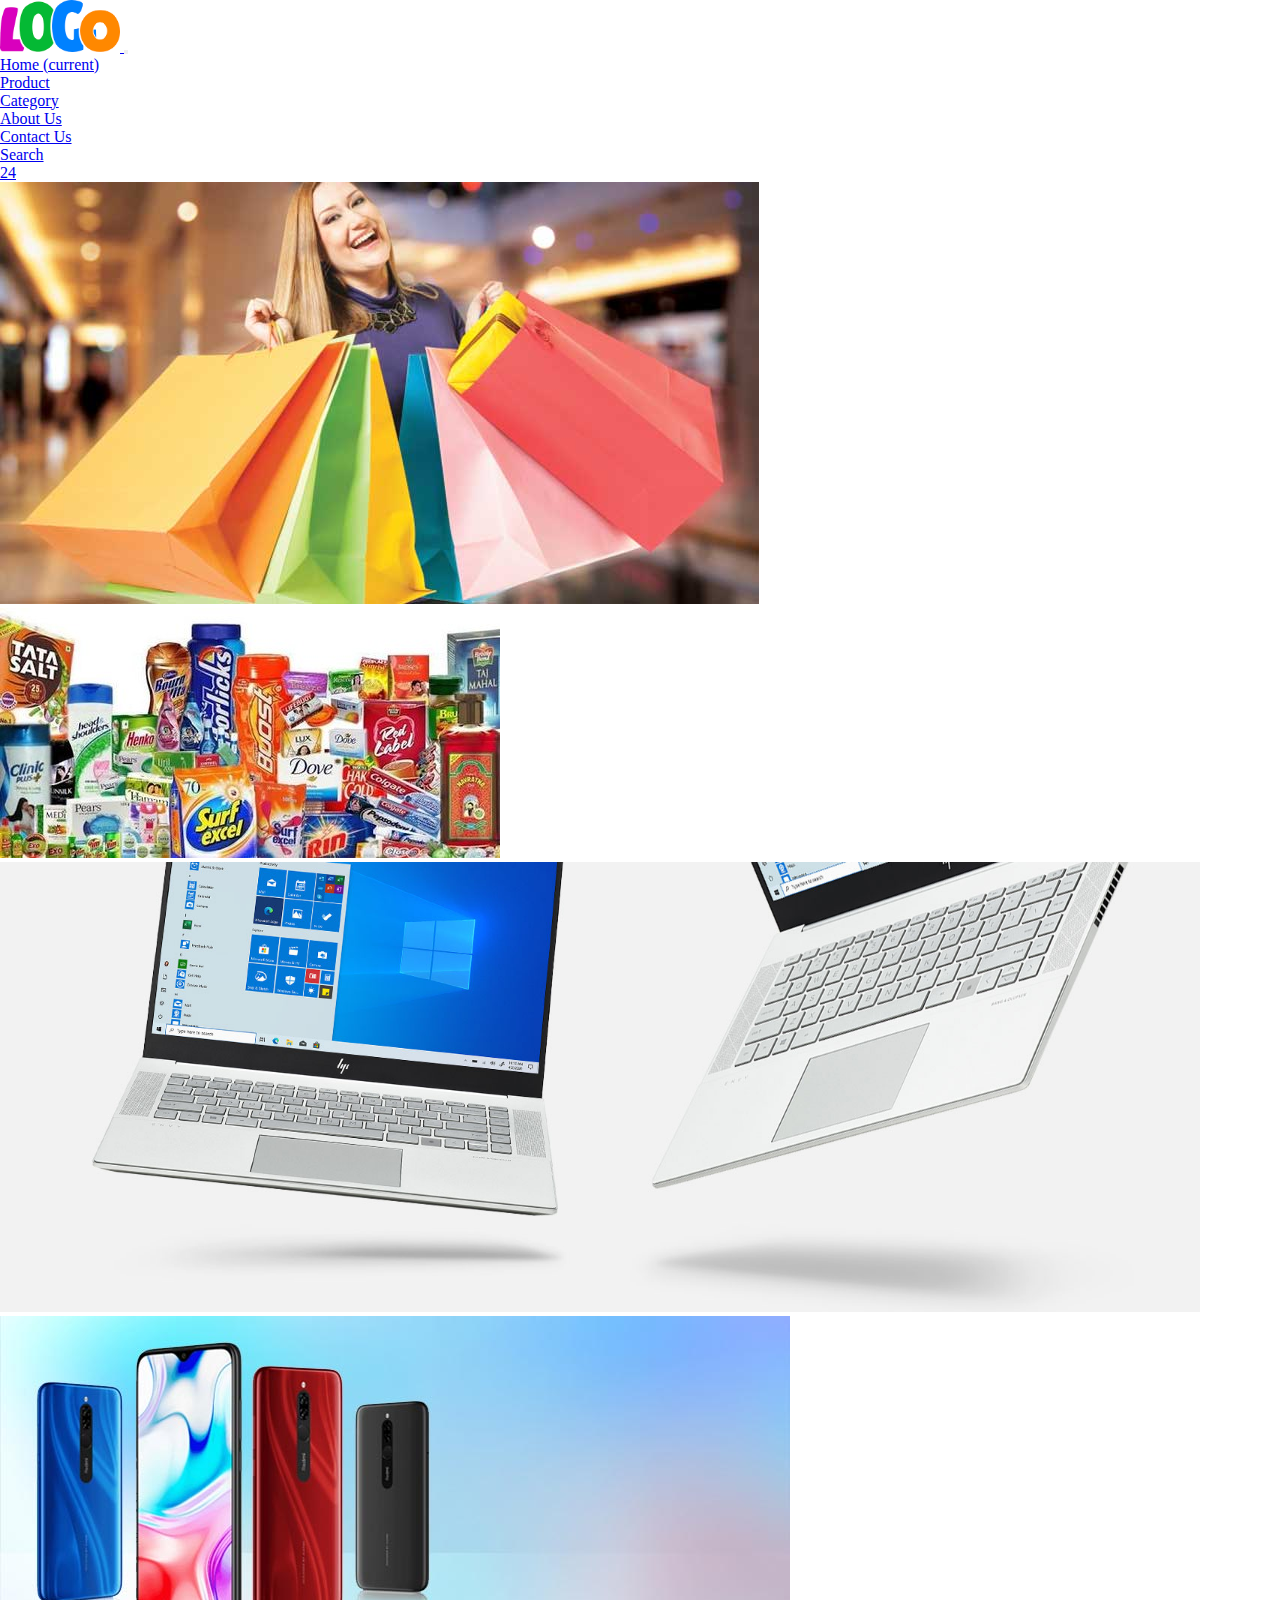
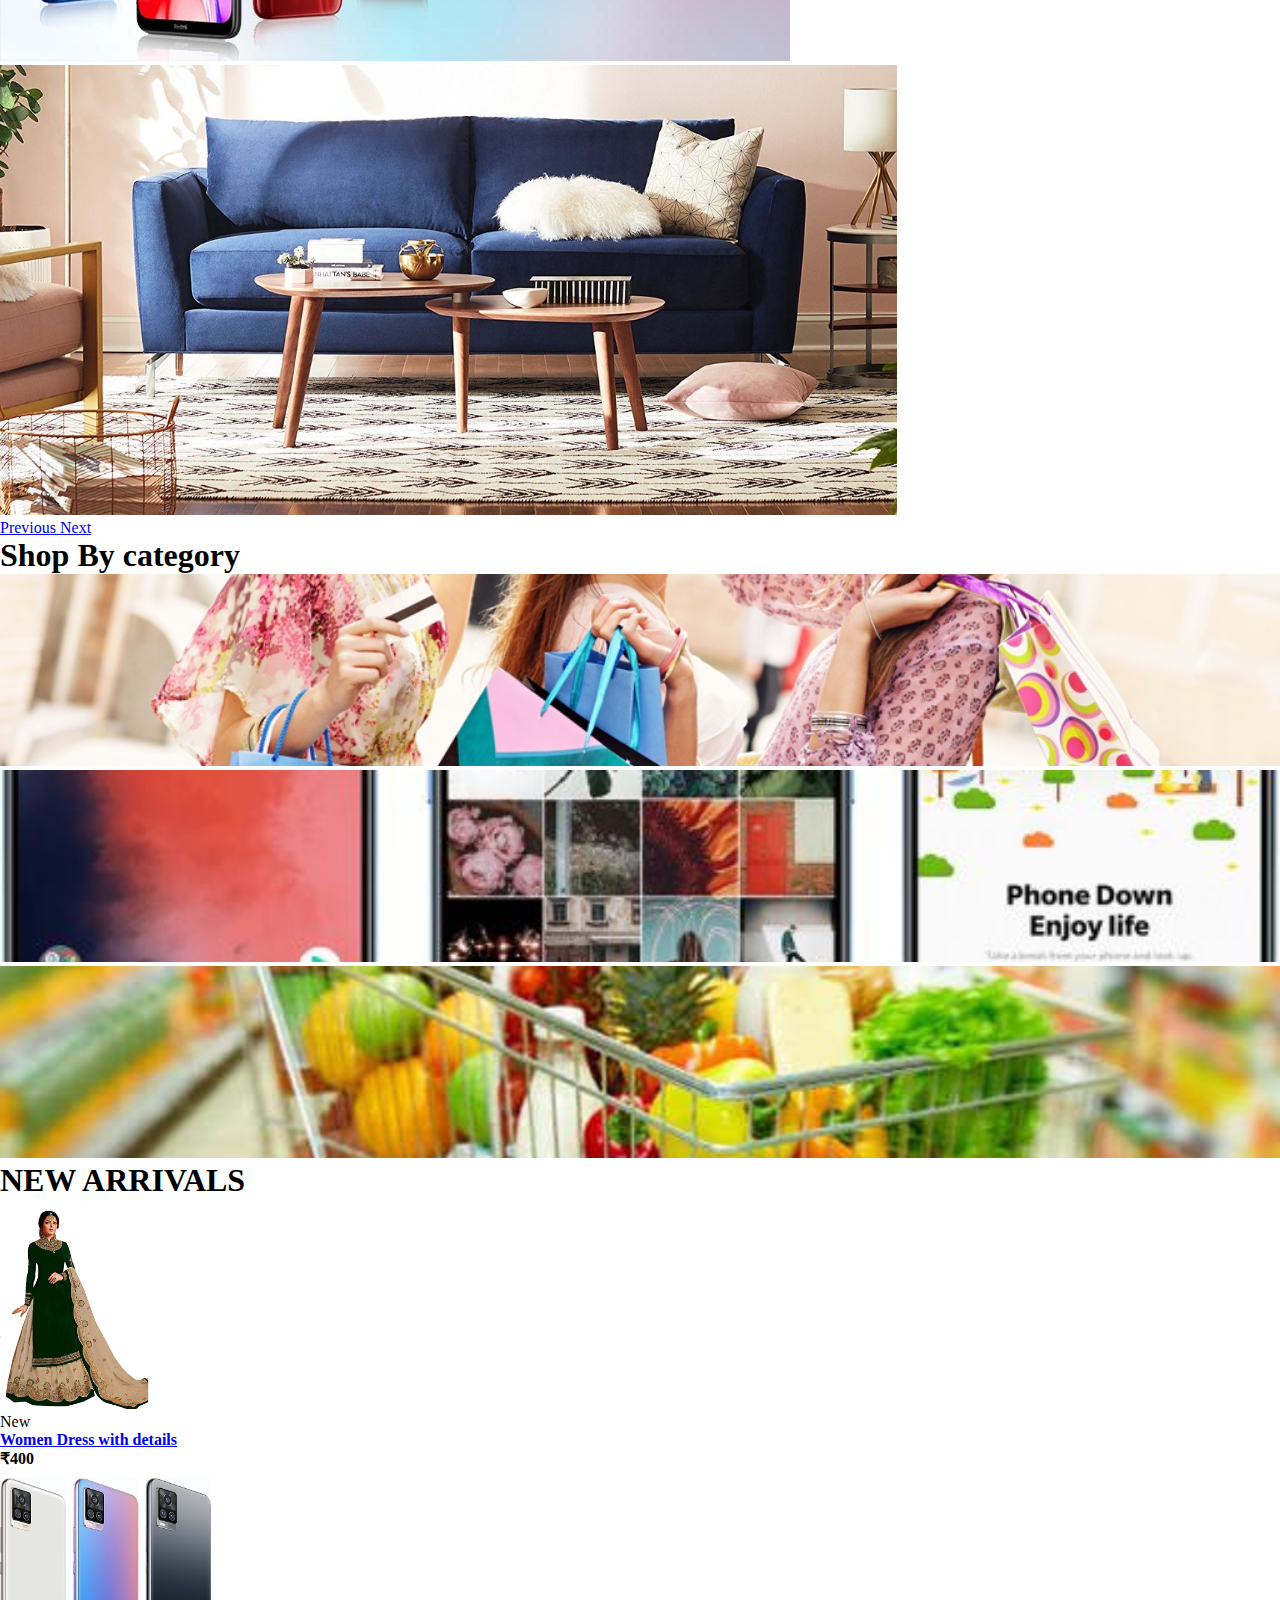
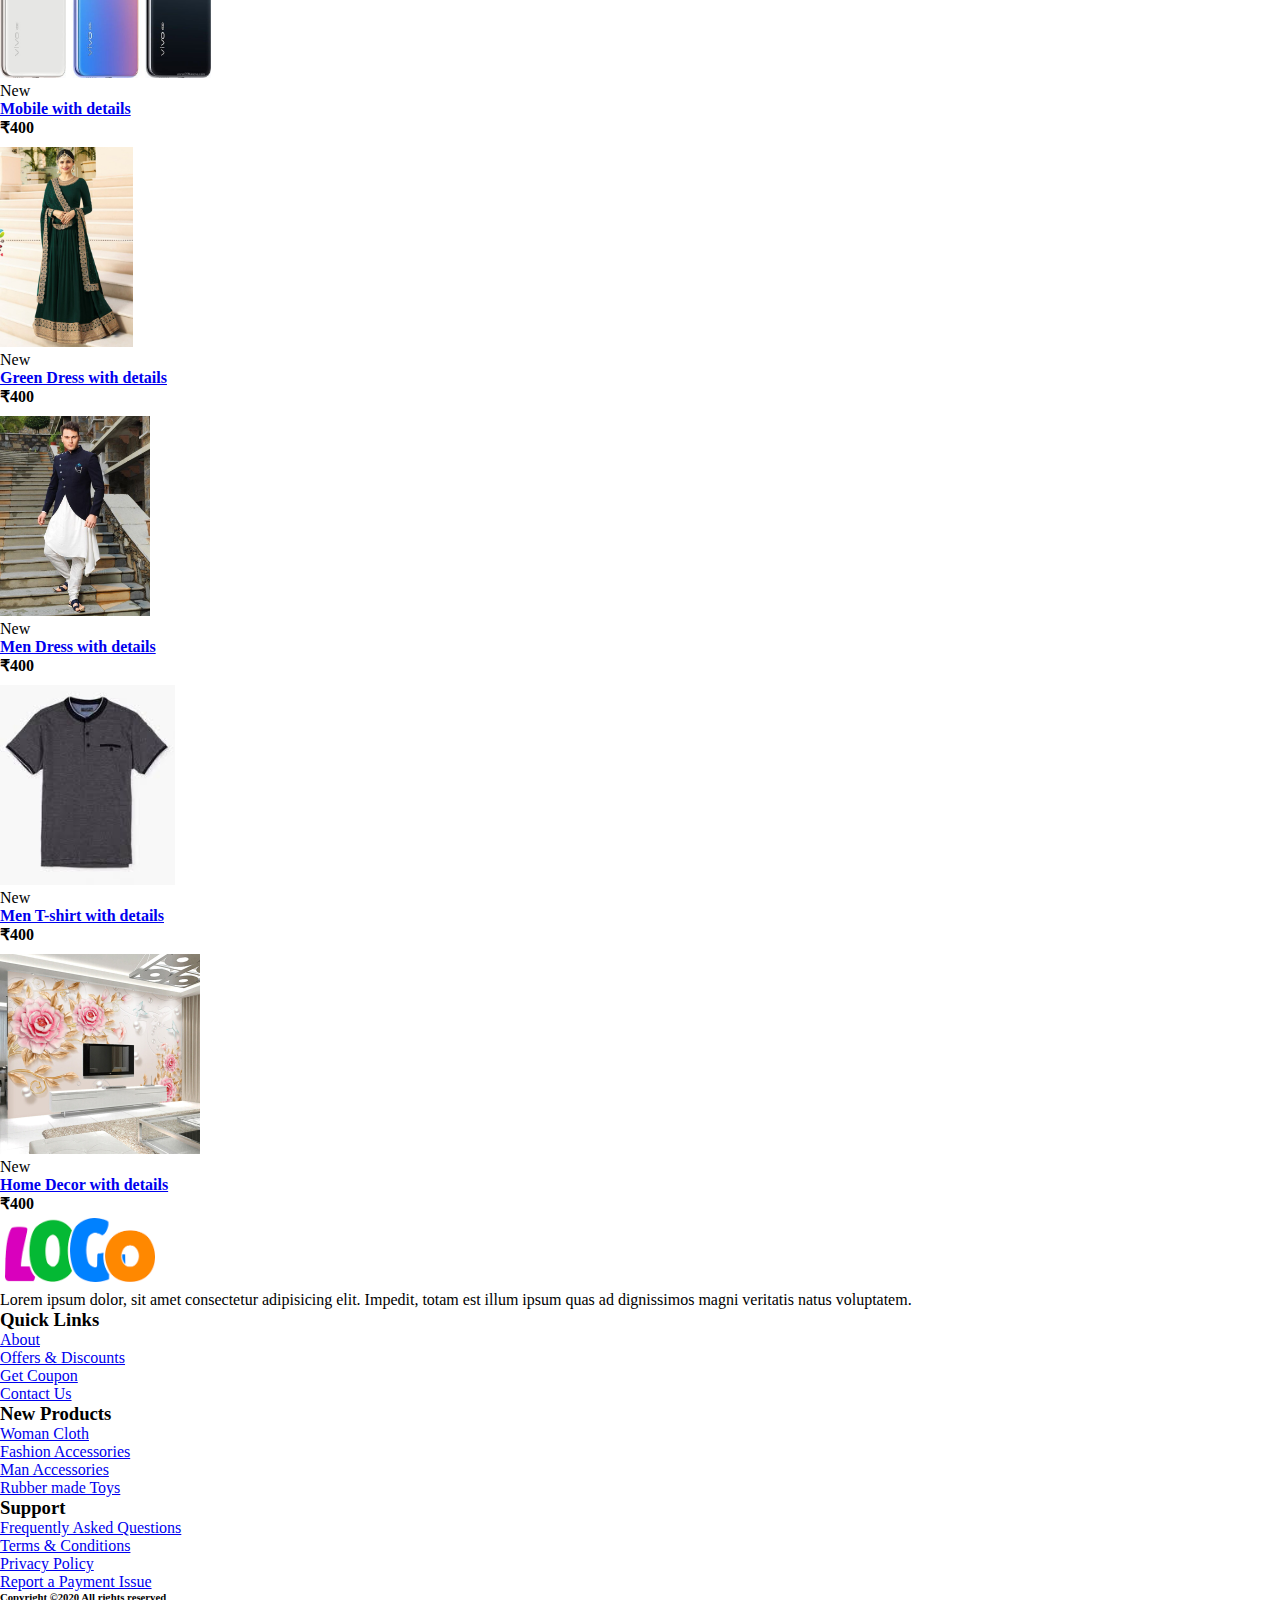
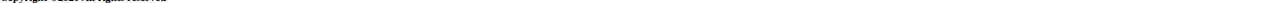
<file: index.html>
<!doctype html>
<html lang="en">
  <head>
    <!-- Required meta tags -->
    <meta charset="utf-8">
    <meta name="viewport" content="width=device-width, initial-scale=1, shrink-to-fit=no">

    <!-- Bootstrap CSS -->
    <link rel="stylesheet" href="intern.css">
    <link rel="stylesheet" href="https://cdn.jsdelivr.net/npm/bootstrap@4.5.3/dist/css/bootstrap.min.css" integrity="sha384-TX8t27EcRE3e/ihU7zmQxVncDAy5uIKz4rEkgIXeMed4M0jlfIDPvg6uqKI2xXr2" crossorigin="anonymous">
    <link rel="stylesheet" href="https://pro.fontawesome.com/releases/v5.10.0/css/all.css" integrity="sha384-AYmEC3Yw5cVb3ZcuHtOA93w35dYTsvhLPVnYs9eStHfGJvOvKxVfELGroGkvsg+p" crossorigin="anonymous"/>
    <title>Hello, world!</title>
  </head>
  <body>
    

    <!-- Optional JavaScript; choose one of the two! -->

    <!-- Option 1: jQuery and Bootstrap Bundle (includes Popper) -->
    <script src="https://code.jquery.com/jquery-3.5.1.slim.min.js" integrity="sha384-DfXdz2htPH0lsSSs5nCTpuj/zy4C+OGpamoFVy38MVBnE+IbbVYUew+OrCXaRkfj" crossorigin="anonymous"></script>
    <script src="https://cdn.jsdelivr.net/npm/bootstrap@4.5.3/dist/js/bootstrap.bundle.min.js" integrity="sha384-ho+j7jyWK8fNQe+A12Hb8AhRq26LrZ/JpcUGGOn+Y7RsweNrtN/tE3MoK7ZeZDyx" crossorigin="anonymous"></script>

    <!-- Option 2: jQuery, Popper.js, and Bootstrap JS
    <script src="https://code.jquery.com/jquery-3.5.1.slim.min.js" integrity="sha384-DfXdz2htPH0lsSSs5nCTpuj/zy4C+OGpamoFVy38MVBnE+IbbVYUew+OrCXaRkfj" crossorigin="anonymous"></script>
    <script src="https://cdn.jsdelivr.net/npm/popper.js@1.16.1/dist/umd/popper.min.js" integrity="sha384-9/reFTGAW83EW2RDu2S0VKaIzap3H66lZH81PoYlFhbGU+6BZp6G7niu735Sk7lN" crossorigin="anonymous"></script>
    <script src="https://cdn.jsdelivr.net/npm/bootstrap@4.5.3/dist/js/bootstrap.min.js" integrity="sha384-w1Q4orYjBQndcko6MimVbzY0tgp4pWB4lZ7lr30WKz0vr/aWKhXdBNmNb5D92v7s" crossorigin="anonymous"></script>
    -->

    <!-- ==============header menu section starts here============== -->
<section class="header_menu" id="header_menu">
    <div class="container-fluid px-0 shadow">
    <nav class="navbar navbar-expand-lg navbar-light bg-light py-3 ">
    <a class="navbar-brand pl-5 pl-small-0" href="index.html">
    <img src="images/logo1.png" class="img img-fluid" width="120px"
    alt="logo">
    </a>
    <button class="navbar-toggler" type="button" data-toggle="collapse"
    data-target="#navbarSupportedContent"
    aria-controls="navbarSupportedContent" aria-expanded="false"
    aria-label="Toggle navigation">
    <span class="navbar-toggler-icon"></span>
    </button>
    <div class="collapse navbar-collapse" id="navbarSupportedContent">
    <ul class="navbar-nav mx-auto">
    <li class="nav-item active">
    <a class="nav-link" href="index.html">Home <span
    class="sr-only">(current)</span></a>
    </li>
    <li class="nav-item">
    <a class="nav-link" href="product.html">Product</a>
    </li>
    <li class="nav-item">
    <a class="nav-link" href="category.html">Category</a>
    </li>
    <li class="nav-item">
    <a class="nav-link" href="about.html">About Us</a>
    </li>
    <li class="nav-item">
    <a class="nav-link" href="contact.html">Contact Us</a>
    </li>
    <!-- <li class="nav-item dropdown">
    <a class="nav-link dropdown-toggle" href="#" id="navbarDropdown"
    role="button" data-toggle="dropdown"
    aria-haspopup="true" aria-expanded="false">
    Dropdown
    </a>
    <div class="dropdown-menu" aria-labelledby="navbarDropdown">
    <a class="dropdown-item" href="#">Action</a>
    <a class="dropdown-item" href="#">Another action</a>
    <div class="dropdown-divider"></div>
    <a class="dropdown-item" href="#">Something else here</a>
    </div>
    </li> -->
    </ul>
    <div class="search mr-3">
    <a href="search.html" class="btn btn-sm btn-outline-primary">
    Search
    </a>
    </div>
    <div class="cart">
    <a href="cart.html">
    <i class="fas fa-shopping-cart fa-2x"></i>
    <span class="badge badge-pill badge-primary">24</span>
    </a>
    </div>
    </div>
    </nav>
    </div>
    </section>
     <!-- ==============header menu section ends here============== -->

    <!-- ============== carousel section starts here============== -->
<section class="header_carousel" id="header_carousel">
    <div id="carouselExampleControls" class="carousel slide" data-ride="carousel">
    <div class="carousel-inner">
    <div class="carousel-item active">
    <img class="d-block w-100"
    src="images/carousel-1.jpg" alt="First slide">
    </div>
    <div class="carousel-item">
    <img class="d-block w-100"
    src="images/carousel-2.jpg" alt="Second slide">
    </div>
    <div class="carousel-item">
    <img class="d-block w-100"
    src="images/carousel-3.jpg" alt="Third slide">
    </div>
    <div class="carousel-item">
        <img class="d-block w-100"
        src="images/carousel-4.jpg" alt="Third slide">
        </div>
        <div class="carousel-item">
            <img class="d-block w-100"
            src="images/carousel-5.jpg" alt="Third slide">
            </div>
    </div>
    <a class="carousel-control-prev" href="#carouselExampleControls" role="button"
    data-slide="prev">
    <span class="carousel-control-prev-icon" aria-hidden="true"></span>
    <span class="sr-only">Previous</span>
    </a>
    <a class="carousel-control-next" href="#carouselExampleControls" role="button"
    data-slide="next">
    <span class="carousel-control-next-icon" aria-hidden="true"></span>
    <span class="sr-only">Next</span>
    </a>
    </div>
    </section>
    <!-- ============== carousel section starts here============== -->

    <!-- ==============shop by category starts here============== -->
<section class="shop_by_category py-5 my-5" id="shop_by_category">
    <div class="container-fluid">
    <div class="section_title text-center mb-5">
    <h1 class="text-capitalize">Shop By category</h1>
    </div>
    <div class="row">
    <div class="col-md-4 col-12">
    <div class="card bg-dark text-white">
    <a href="category.html">
    <img class="card-img img img-fluid" src="images/cat-1.jpg"
    alt="Card image">
    </a>
    </div>
    </div>
    <div class="col-md-4 col-12 mt-small-5 mb-small-5">
    <div class="card bg-dark text-white">
    <a href="category.html">
    <img class="card-img img img-fluid" src="images/cat-2.jpg"
    alt="Card image">
    </a>
    </div>
    </div>
    <div class="col-md-4 col-12 mt-small-5 mb-small-5">
        <div class="card bg-dark text-white">
        <a href="category.html">
        <img class="card-img img img-fluid" src="images/cat3.jpg"
        alt="Card image">
        </a>
        </div>
        </div>
        
    </section>
    <!-- ==============shop by category ends here============== -->
   
    <!-- ==============products starts here============== -->
<section class="products py-5 my-5 bg-light" id="products">
    <div class="container ">
    <div class="section_title text-center mb-5">
    <h1 class="text-capitalize">NEW ARRIVALS</h1>
    </div>
    <div class="row mb-5">
      <div class="col-md-4 col-12">
      <div class="single_product shadow text-center p-1">
      <div class="product_img">
        <a href="product_detail.html"><img src="images/arrivals-1.jpg"
          class="img img-fluid" alt="" style="max-height: 200px; padding-top: 10px;"></a>
          <div class="new_product">
          <span class="badge py-2 px-3 badge-pill badge-danger">New</span>
          </div>
          </div>
          <div class="product-caption my-3">
          <div class="product-ratting">
          <i class="bi-star-fill"></i>
          <i class="bi-star-fill"></i>
          <i class="bi-star-fill"></i>
          <i class="bi-star-fill"></i>
          <i class="bi-star-fill"></i>
          </div>
          <h4><a href="product_detail.html">Women Dress with details</a></h4>
          <div class="price">
          <b><span class="mr-1">₹</span><span>400</span></b>
          </div>
          </div>
          </div>
          </div>
          <div class="col-md-4 col-12">
          <div class="single_product shadow text-center p-1 mt-small-5 mb-small-5">
          <div class="product_img">
          <a href="product_detail.html"><img src="images/arrivals-2.jpg"
          class="img img-fluid" alt=""  style="max-height: 200px; padding-top: 10px;"></a>
          <div class="new_product">
          <span class="badge py-2 px-3 badge-pill badge-danger">New</span>
          </div>
          </div>
          <div class="product-caption my-3">
          <div class="product-ratting">
            <i class="bi-star-fill"></i>
            <i class="bi-star-fill"></i>
            <i class="bi-star-fill"></i>
            <i class="bi-star-fill low-star"></i>
            <i class="bi-star-fill low-star"></i>
          </div>
          <h4><a href="product_detail.html">Mobile with details</a></h4>
          <div class="price">
            <b><span class="mr-1">₹</span><span>400</span></b>
  </div>
  </div>
  </div>
  </div>
  <div class="col-md-4 col-12">
  <div class="single_product shadow text-center p-1">
  <div class="product_img">
  <a href="product_detail.html"><img src="images/arrivals3.jpg"
  class="img img-fluid" alt=""  style="max-height: 200px; padding-top: 10px;"></a>
  <div class="new_product">
  <span class="badge py-2 px-3 badge-pill badge-danger">New</span>
  </div>
  </div>
  <div class="product-caption my-3">
  <div class="product-ratting">
    <i class="bi-star-fill"></i>
    <i class="bi-star-fill"></i>
    <i class="bi-star-fill"></i>
    <i class="bi-star-fill low-star"></i>
    <i class="bi-star low-star"></i>
  </div>
  <h4><a href="product_detail.html">Green Dress with details</a></h4>
  <div class="price">
  <b><span class="mr-1">₹</span><span>400</span></b>
  </div>
  </div>
  </div>
  </div>
  </div>
  <div class="row">
  <div class="col-md-4 col-12">
  <div class="single_product shadow text-center p-1">
  <div class="product_img">
  <a href="product_detail.html"><img src="images/arrivals-4.jpg"
  class="img img-fluid" alt=""  style="max-height: 200px; padding-top: 10px;"></a>
  <div class="new_product">
  <span class="badge py-2 px-3 badge-pill badge-danger">New</span>
  </div>
  </div>
  <div class="product-caption my-3">
    <div class="product-ratting">
      <i class="bi-star-fill"></i>
      <i class="bi-star-fill"></i>
      <i class="bi-star-fill"></i>
      <i class="bi-star-half low-star"></i>
      <i class="bi-star low-star"></i>
    </div>
    <h4><a href="product_detail.html">Men Dress with details</a></h4>
    <div class="price">
    <b><span class="mr-1">₹</span><span>400</span></b>
    </div>
    </div>
    </div>
    </div>
    <div class="col-md-4 col-12">
    <div class="single_product shadow text-center p-1 mt-small-5 mb-small-5">
    <div class="product_img">
    <a href="product_detail.html"><img src="images/arrivala-5.jpg"
    class="img img-fluid" alt=""  style="max-height: 200px; padding-top: 10px;"></a>
    <div class="new_product">
    <span class="badge py-2 px-3 badge-pill badge-danger">New</span>
    </div>
    </div>
    <div class="product-caption my-3">
    <div class="product-ratting">
      <i class="bi-star-fill"></i>
      <i class="bi-star-fill"></i>
      <i class="bi-star-fill"></i>
      <i class="bi-star-fill low-star"></i>
      <i class="bi-star low-star"></i>
    </div>
    <h4><a href="product_detail.html">Men T-shirt with details</a></h4>
    <div class="price">
    <b><span class="mr-1">₹</span><span>400</span></b>
    </div>
    </div>
    </div>
    </div>
    <div class="col-md-4 col-12">
      <div class="single_product shadow text-center p-1">
        <div class="product_img">
        <a href="product_detail.html"><img src="images/arrivals6.jpg"
        class="img img-fluid" alt=""  style="max-height: 200px; padding-top: 10px;"></a>
        <div class="new_product">
        <span class="badge badge-secondary">New</span>
        </div>
        </div>
        <div class="product-caption my-3">
        <div class="product-ratting">
          <i class="bi-star-fill"></i>
          <i class="bi-star-fill"></i>
          <i class="bi-star-fill"></i>
          <i class="bi-star-half low-star"></i>
          <i class="bi-star-half low-star"></i>
        </div>
        <h4><a href="product_detail.html">Home Decor with details</a></h4>
        <div class="price">
        <b><span class="mr-1">₹</span><span>400</span></b>
        </div>
        </div>
        </div>
        </div>
        </div>
        </div>
        </section>
        <!-- ==============products ends here============== -->
    
        <!-- ==============footer starts here============== -->
<section class="footer_section pt-5 pb-2" id="footer_section">
    <footer>
    <div class="container-fluid text-white bg-dark">
    <div class="row">
    <div class="col-md-3 col-6 pl-5 pl-small-15 ">
    <div class="footer_title">
    <a href="index.html"><img src="images/logo1.png" width="150px"
    class="img img-fluid" alt="logo" style="padding: 5px;"></a>
    </div>
    <div>
    Lorem ipsum dolor, sit amet consectetur adipisicing elit. Impedit, totam est
    illum ipsum quas ad
    dignissimos magni veritatis natus voluptatem.
    </div>
    </div>
    <div class="col-md-3 col-6">
    <div class="footer_title pt-3 mb-3">
    <h3>Quick Links</h3>
    </div>
    <div class="footer_links">
    <ul>
    <li><a href="about.html">About</a></li>
    <li><a href="javascript:;">Offers & Discounts</a></li>
    <li><a href="javascript:;">Get Coupon</a></li>
    <li><a href="contact.html">Contact Us</a></li>
    </ul>
    </div>
    </div>
    <div class="col-md-3 col-6">
    <div class="footer_title pt-3 mb-3">
    <h3>New Products</h3>
    </div>
    <div class="footer_links">
    <ul>
    <li><a href="javascript:;">Woman Cloth</a></li>
    <li><a href="javascript:;">Fashion Accessories</a></li>
    <li><a href="javascript:;">Man Accessories</a></li>
    <li><a href="javascript:;">Rubber made Toys</a></li>
    </ul>
    </div>
    </div>
    <div class="col-md-3 col-6">
    <div class="footer_title pt-3 mb-3">
    <h3>Support</h3>
    </div>
    <div class="footer_links">
    <ul>
    <li><a href="javascript:;">Frequently Asked Questions</a></li>
    <li><a href="javascript:;">Terms & Conditions</a></li>
    <li><a href="javascript:;">Privacy Policy</a></li>
    <li><a href="javascript:;">Report a Payment Issue</a></li>
    </ul>
    </div>
    </div>
    </div>
    </div>
    <div class="border-top">
    <h6 class="text-center mt-3">Copyright ©2020 All rights reserved
    </h6>
    </div>
    </footer>
    </section>
    <div class="backtop">
    <a id="button" href="#top" class="btn btn-lg btn-outline-danger" role="button">
    <i class="fas fa-chevron-up text-dark"></i>
    </a>
    </div>
    <!-- ==============footer ends here============== -->
  </body>
</html>
</file>
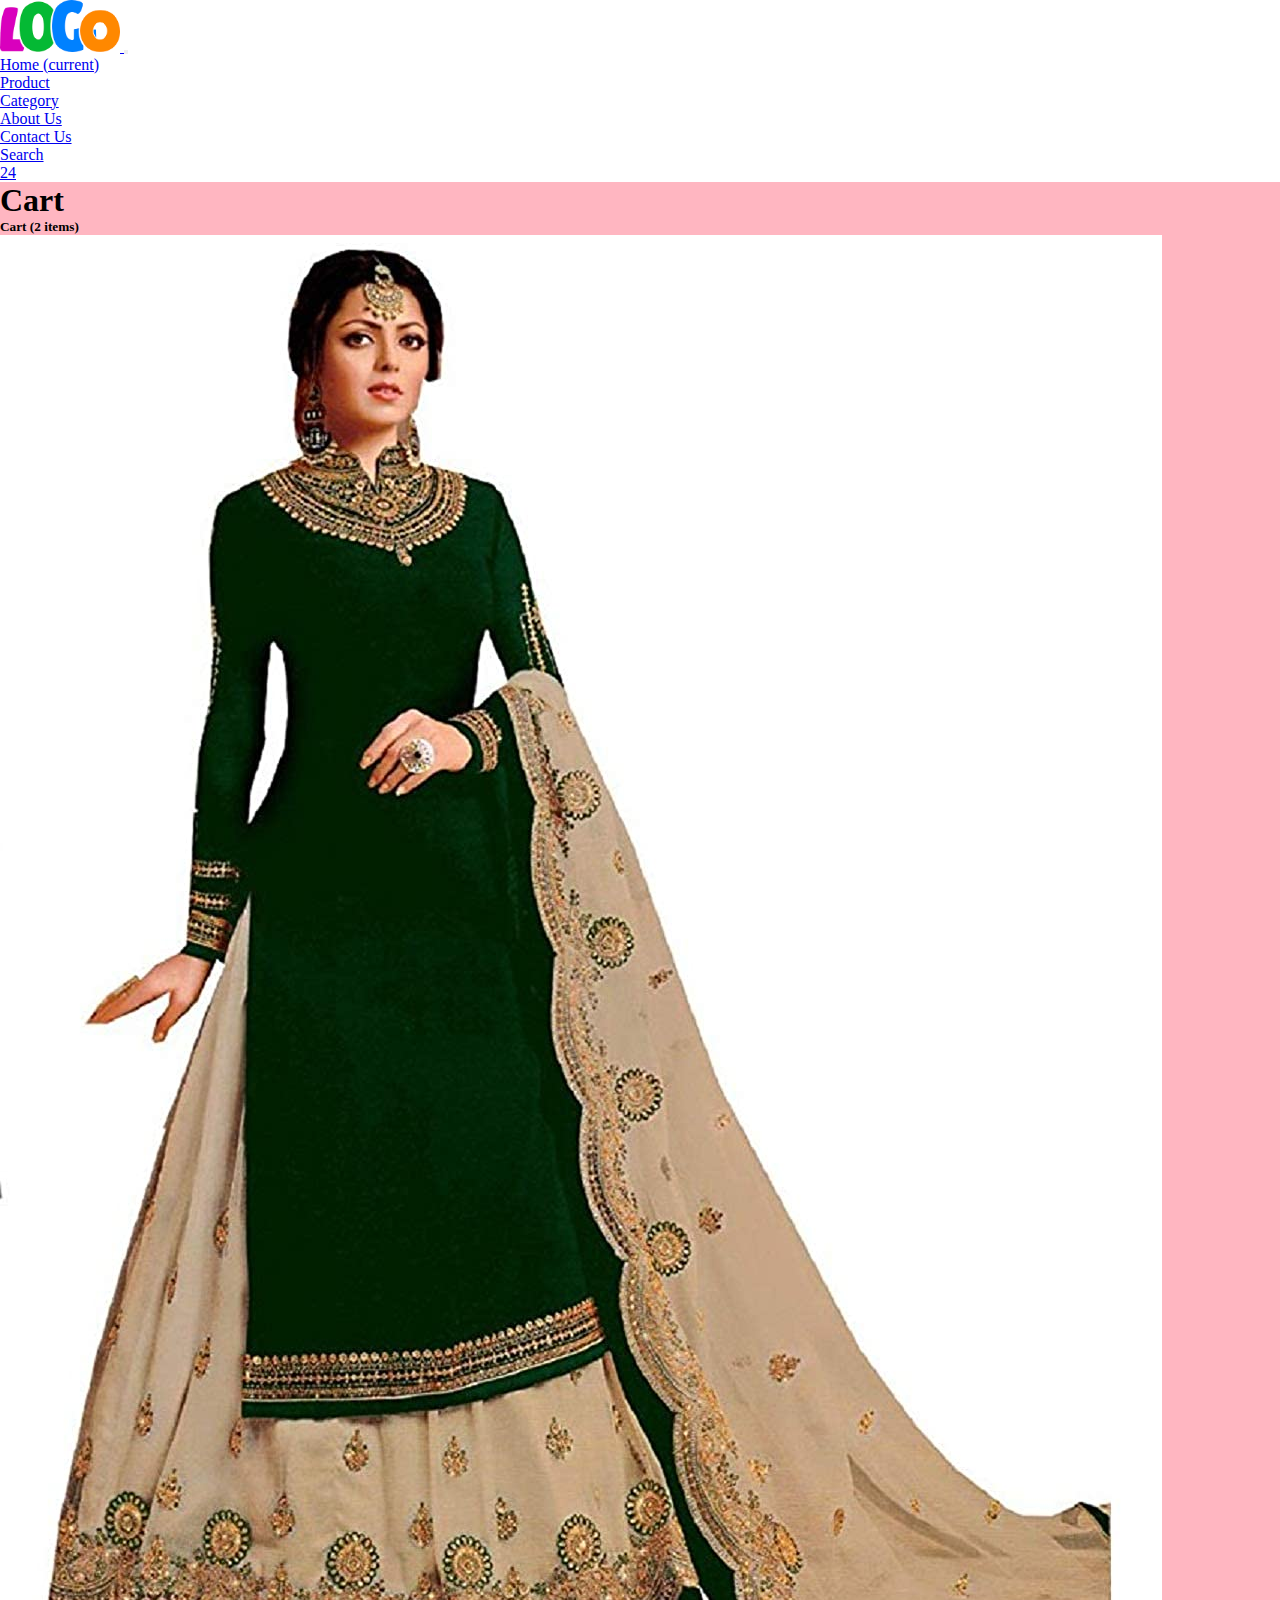
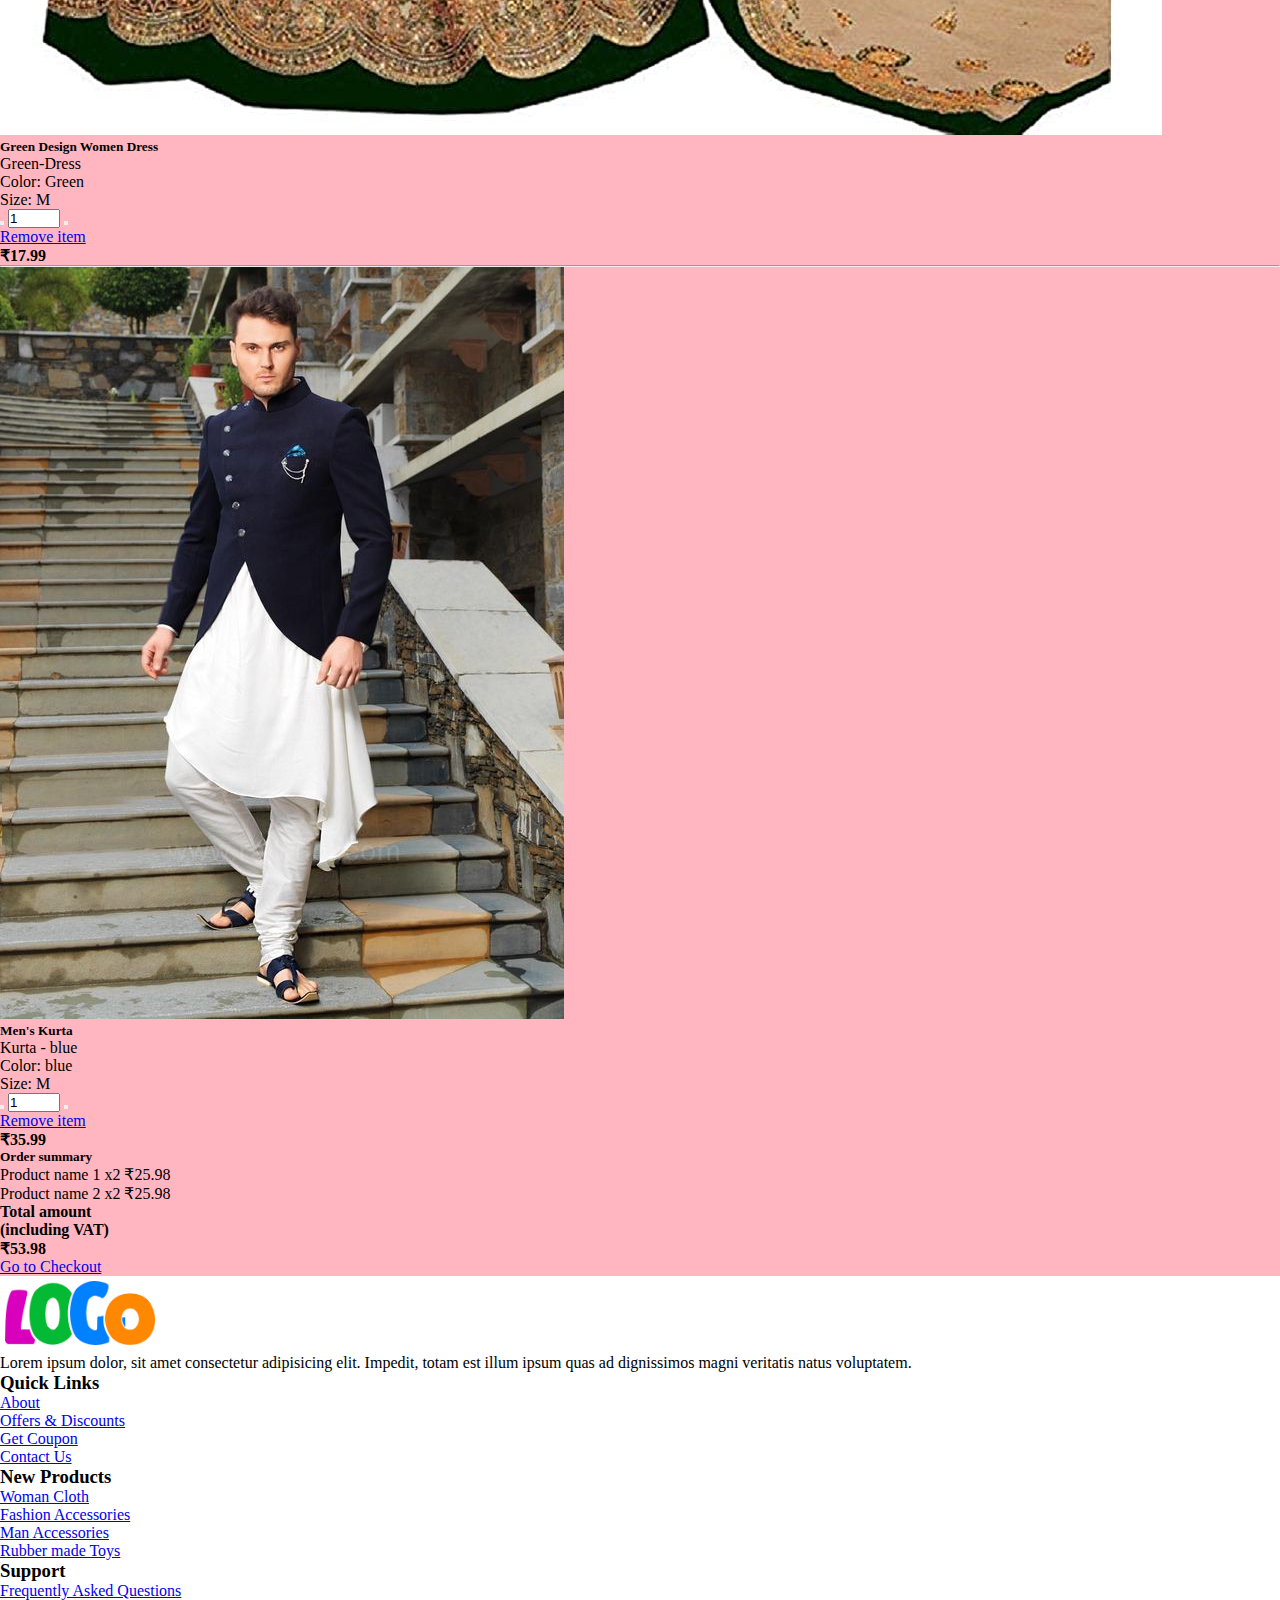
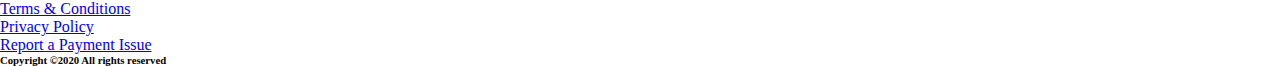
<file: cart.html>
<!doctype html>
<html lang="en">
  <head>
    <!-- Required meta tags -->
    <meta charset="utf-8">
    <meta name="viewport" content="width=device-width, initial-scale=1, shrink-to-fit=no">

    <!-- Bootstrap CSS -->
    <link rel="stylesheet" href="intern.css">
    <link rel="stylesheet" href="https://cdn.jsdelivr.net/npm/bootstrap@4.5.3/dist/css/bootstrap.min.css" integrity="sha384-TX8t27EcRE3e/ihU7zmQxVncDAy5uIKz4rEkgIXeMed4M0jlfIDPvg6uqKI2xXr2" crossorigin="anonymous">
    <link rel="stylesheet" href="https://pro.fontawesome.com/releases/v5.10.0/css/all.css" integrity="sha384-AYmEC3Yw5cVb3ZcuHtOA93w35dYTsvhLPVnYs9eStHfGJvOvKxVfELGroGkvsg+p" crossorigin="anonymous"/>
    <title>Hello, world!</title>
  </head>
  <body>
    

    <!-- Optional JavaScript; choose one of the two! -->

    <!-- Option 1: jQuery and Bootstrap Bundle (includes Popper) -->
    <script src="https://code.jquery.com/jquery-3.5.1.slim.min.js" integrity="sha384-DfXdz2htPH0lsSSs5nCTpuj/zy4C+OGpamoFVy38MVBnE+IbbVYUew+OrCXaRkfj" crossorigin="anonymous"></script>
    <script src="https://cdn.jsdelivr.net/npm/bootstrap@4.5.3/dist/js/bootstrap.bundle.min.js" integrity="sha384-ho+j7jyWK8fNQe+A12Hb8AhRq26LrZ/JpcUGGOn+Y7RsweNrtN/tE3MoK7ZeZDyx" crossorigin="anonymous"></script>

    <!-- Option 2: jQuery, Popper.js, and Bootstrap JS
    <script src="https://code.jquery.com/jquery-3.5.1.slim.min.js" integrity="sha384-DfXdz2htPH0lsSSs5nCTpuj/zy4C+OGpamoFVy38MVBnE+IbbVYUew+OrCXaRkfj" crossorigin="anonymous"></script>
    <script src="https://cdn.jsdelivr.net/npm/popper.js@1.16.1/dist/umd/popper.min.js" integrity="sha384-9/reFTGAW83EW2RDu2S0VKaIzap3H66lZH81PoYlFhbGU+6BZp6G7niu735Sk7lN" crossorigin="anonymous"></script>
    <script src="https://cdn.jsdelivr.net/npm/bootstrap@4.5.3/dist/js/bootstrap.min.js" integrity="sha384-w1Q4orYjBQndcko6MimVbzY0tgp4pWB4lZ7lr30WKz0vr/aWKhXdBNmNb5D92v7s" crossorigin="anonymous"></script>
    -->

    <!-- ==============header menu section starts here============== -->
<section class="header_menu" id="header_menu">
    <div class="container-fluid px-0 shadow">
    <nav class="navbar navbar-expand-lg navbar-light bg-light py-3 ">
    <a class="navbar-brand pl-5 pl-small-0" href="index.html">
    <img src="images/logo1.png" class="img img-fluid" width="120px"
    alt="logo">
    </a>
    <button class="navbar-toggler" type="button" data-toggle="collapse"
    data-target="#navbarSupportedContent"
    aria-controls="navbarSupportedContent" aria-expanded="false"
    aria-label="Toggle navigation">
    <span class="navbar-toggler-icon"></span>
    </button>
    <div class="collapse navbar-collapse" id="navbarSupportedContent">
    <ul class="navbar-nav mx-auto">
    <li class="nav-item active">
    <a class="nav-link" href="index.html">Home <span
    class="sr-only">(current)</span></a>
    </li>
    <li class="nav-item">
    <a class="nav-link" href="product.html">Product</a>
    </li>
    <li class="nav-item">
    <a class="nav-link" href="category.html">Category</a>
    </li>
    <li class="nav-item">
    <a class="nav-link" href="about.html">About Us</a>
    </li>
    <li class="nav-item">
    <a class="nav-link" href="contact.html">Contact Us</a>
    </li>
    <!-- <li class="nav-item dropdown">
    <a class="nav-link dropdown-toggle" href="#" id="navbarDropdown"
    role="button" data-toggle="dropdown"
    aria-haspopup="true" aria-expanded="false">
    Dropdown
    </a>
    <div class="dropdown-menu" aria-labelledby="navbarDropdown">
    <a class="dropdown-item" href="#">Action</a>
    <a class="dropdown-item" href="#">Another action</a>
    <div class="dropdown-divider"></div>
    <a class="dropdown-item" href="#">Something else here</a>
    </div>
    </li> -->
    </ul>
    <div class="search mr-3">
    <a href="search.html" class="btn btn-sm btn-outline-primary">
    Search
    </a>
    </div>
    <div class="cart">
    <a href="cart.html">
    <i class="fas fa-shopping-cart fa-2x"></i>
    <span class="badge badge-pill badge-primary">24</span>
    </a>
    </div>
    </div>
    </nav>
    </div>
    </section>
     <!-- ==============header menu section ends here============== -->

  <!-- ==============cart starts here============== -->
<section class="cart py-5 my-5" id="cart">
    <div class="container " style="background-color:lightpink;">
    <div class="section_title text-center mb-5">
    <h1 class="text-capitalize">Cart</h1>
    </div>
    <div class="row bg_cart_1 rounded">
    <!--Grid column-->
    <div class="col-md-8 border-right">
    <!-- Card -->
    <div class="mb-3">
    <div class="pt-4">
    <h5 class="mb-4">Cart (<span>2</span> items)</h5>
    <div class="row mb-4">
    <div class="col-md-5 col-lg-3 col-xl-3">
    <div class="rounded mb-3 mb-md-0">
    <img class="img-fluid w-100 rounded"
    src="images/arrivals-1.jpg"
    alt="Sample">
    </div>
    </div>
    <div class="col-md-7 col-lg-9 col-xl-9">
    <div>
    <div class="d-flex justify-content-between">
    <div>
    <h5>Green Design Women Dress</h5>
    <p class="mb-3 text-muted text-uppercase small">Green-Dress</p>
    <p class="mb-2 text-muted text-uppercase small">Color:
    Green</p>
    <p class="mb-3 text-muted text-uppercase small">Size:
    M</p>
    </div>
    <div>
    <div class="mb-0 w-100">
    <button
    onclick="this.parentNode.querySelector('input[type=number]').stepDown()"
    class="btn btn-sm btn-outline-primary">
    <i class="fas fa-minus"></i>
    </button>
    <input class="quantity text-center" min="0" max="10"
    name="quantity"
    value="1" type="number">
    <button
    onclick="this.parentNode.querySelector('input[type=number]').stepUp()"
    class="btn btn-sm btn-outline-primary">
    <i class="fas fa-plus"></i>
    </button>
    </div>
    
    </div>
    </div>
    <div class="d-flex justify-content-between align-items-center">
    <div>
    <a href="javascript:;" type="button"
    class="small text-uppercase mr-3"><i
    class="fas fa-trash-alt mr-1"></i> Remove item </a>
    </div>
    <p class="mb-0"><span><strong
    id="summary">₹17.99</strong></span></p
    class="mb-0">
    </div>
    </div>
    </div>
    </div>
    <hr class="mb-4">
    <div class="row mb-4">
    <div class="col-md-5 col-lg-3 col-xl-3">
    <div class="rounded mb-3 mb-md-0">
    <img class="img-fluid w-100 rounded"
    src="images/arrivals-4.jpg"
    alt="Sample">
    </div>
    </div>
    <div class="col-md-7 col-lg-9 col-xl-9">
    <div>
    <div class="d-flex justify-content-between">
    <div>
    <h5>Men's Kurta</h5>
    <p class="mb-3 text-muted text-uppercase small">Kurta -
    blue</p>
    <p class="mb-2 text-muted text-uppercase small">Color:
    blue</p>
    <p class="mb-3 text-muted text-uppercase small">Size:
    M</p>
    </div>
    <div>
    <div class="mb-0 w-100">
    <button
    onclick="this.parentNode.querySelector('input[type=number]').stepDown()"
    class="btn btn-sm btn-outline-primary">
    <i class="fas fa-minus"></i>
    </button>
    <input class="quantity text-center" min="0" max="10"
    name="quantity"
    value="1" type="number">
    <button
    onclick="this.parentNode.querySelector('input[type=number]').stepUp()"
    class="btn btn-sm btn-outline-primary">
    <i class=" fas fa-plus"></i>
    </button>
    </div>
    </div>
    </div>
    <div class="d-flex justify-content-between align-items-center">
    <div>
    <a href="javascript:;" type="button"
    class="card-link-secondary small text-uppercase mr-3">
    <i class="fas fa-trash-alt mr-1"></i> Remove item
    </a>
    </div>
    <p class="mb-0"><span><strong>₹35.99</strong></span></p
    class="mb-0">
    </div>
    </div>
    </div>
    </div>
    </div>
    </div>
    </div>
    <!--Grid column-->
    <!--Grid column-->
    <div class="col-md-4 rounded">
    <!-- Card -->
    <div class="mb-3">
    <div class="pt-4">
    <h5 class="mb-3">Order summary</h5>
    <ul class="list-group list-group-flush" >
    <li
    class="list-group-item d-flex justify-content-between
    align-items-center border-0 px-0 pb-2" style="background-color: lightpink;">
    <span>Product name 1</span>
    <span>x2</span>
    <span>₹25.98</span>
    </li>
    <li
    class="list-group-item d-flex justify-content-between
    align-items-center border-0 px-0 pb-2" style="background-color: lightpink;">
    <span>Product name 2</span>
    <span>x2</span>
    <span>₹25.98</span>
    </li>
    <li
    class="list-group-item d-flex justify-content-between
    align-items-center border-top px-0 mb-3" style="background-color: lightpink;">
    <div>
    <strong>Total amount</strong>
    <strong>
    <p class="mb-0">(including VAT)</p>
    </strong>
    </div>
    <span><strong>₹53.98</strong></span>
    </li>
    </ul>
    <a href="checkout.html" class="btn btn-primary btn-block">Go to
    Checkout</a>
    </div>
    </div>
    <!-- Card -->
    </div>
    <!--Grid column-->
    </div>
    </div>
    </section>
    <!-- ==============cart ends here============== -->
 
  
      <!-- ==============footer starts here============== -->
<section class="footer_section pt-5 pb-2" id="footer_section">
  <footer>
  <div class="container-fluid text-white bg-dark">
  <div class="row">
  <div class="col-md-3 col-6 pl-5 pl-small-15 ">
  <div class="footer_title">
  <a href="index.html"><img src="images/logo1.png" width="150px"
  class="img img-fluid" alt="logo" style="padding: 5px;"></a>
  </div>
  <div>
  Lorem ipsum dolor, sit amet consectetur adipisicing elit. Impedit, totam est
  illum ipsum quas ad
  dignissimos magni veritatis natus voluptatem.
  </div>
  </div>
  <div class="col-md-3 col-6">
  <div class="footer_title pt-3 mb-3">
  <h3>Quick Links</h3>
  </div>
  <div class="footer_links">
  <ul>
  <li><a href="about.html">About</a></li>
  <li><a href="javascript:;">Offers & Discounts</a></li>
  <li><a href="javascript:;">Get Coupon</a></li>
  <li><a href="contact.html">Contact Us</a></li>
  </ul>
  </div>
  </div>
  <div class="col-md-3 col-6">
  <div class="footer_title pt-3 mb-3">
  <h3>New Products</h3>
  </div>
  <div class="footer_links">
  <ul>
  <li><a href="javascript:;">Woman Cloth</a></li>
  <li><a href="javascript:;">Fashion Accessories</a></li>
  <li><a href="javascript:;">Man Accessories</a></li>
  <li><a href="javascript:;">Rubber made Toys</a></li>
  </ul>
  </div>
  </div>
  <div class="col-md-3 col-6">
  <div class="footer_title pt-3 mb-3">
  <h3>Support</h3>
  </div>
  <div class="footer_links">
  <ul>
  <li><a href="javascript:;">Frequently Asked Questions</a></li>
  <li><a href="javascript:;">Terms & Conditions</a></li>
  <li><a href="javascript:;">Privacy Policy</a></li>
  <li><a href="javascript:;">Report a Payment Issue</a></li>
  </ul>
  </div>
  </div>
  </div>
  </div>
  <div class="border-top">
  <h6 class="text-center mt-3">Copyright ©2020 All rights reserved
  </h6>
  </div>
  </footer>
  </section>
  <div class="backtop">
    <a id="button" href="#top" class="btn btn-lg btn-outline-danger" role="button">
    <i class="fas fa-chevron-up text-dark"></i>
    </a>
    </div>     
<!-- ==============footer ends here============== -->

</body>
</html>
</file>
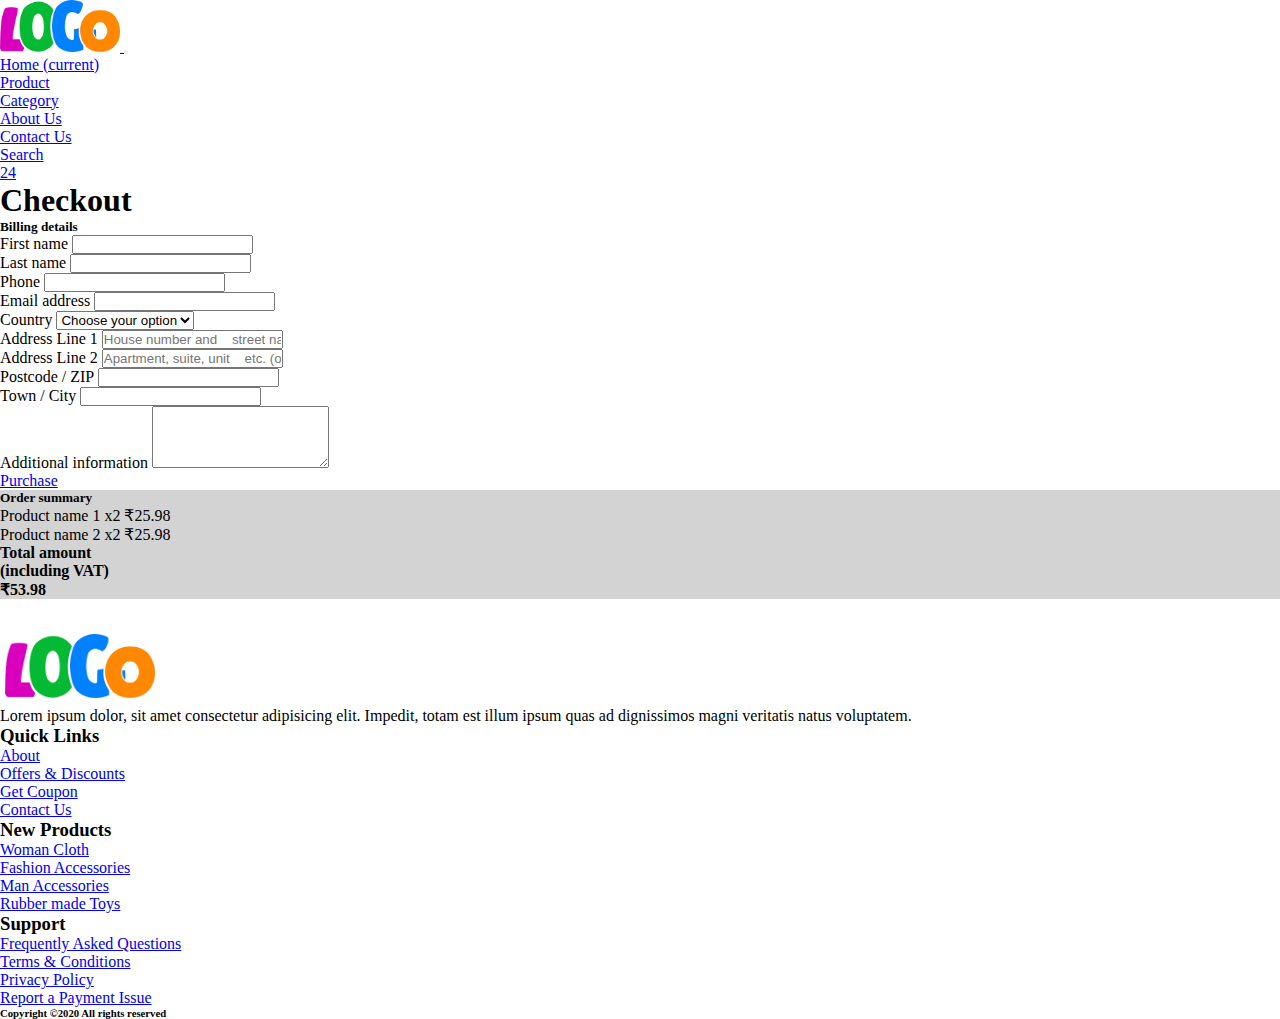
<file: checkout.html>
<!doctype html>
<html lang="en">
  <head>
    <!-- Required meta tags -->
    <meta charset="utf-8">
    <meta name="viewport" content="width=device-width, initial-scale=1, shrink-to-fit=no">

    <!-- Bootstrap CSS -->
    <link rel="stylesheet" href="intern.css">
    <link rel="stylesheet" href="https://cdn.jsdelivr.net/npm/bootstrap@4.5.3/dist/css/bootstrap.min.css" integrity="sha384-TX8t27EcRE3e/ihU7zmQxVncDAy5uIKz4rEkgIXeMed4M0jlfIDPvg6uqKI2xXr2" crossorigin="anonymous">
    <link rel="stylesheet" href="https://pro.fontawesome.com/releases/v5.10.0/css/all.css" integrity="sha384-AYmEC3Yw5cVb3ZcuHtOA93w35dYTsvhLPVnYs9eStHfGJvOvKxVfELGroGkvsg+p" crossorigin="anonymous"/>
    <title>Hello, world!</title>
  </head>
  <body>
    

    <!-- Optional JavaScript; choose one of the two! -->

    <!-- Option 1: jQuery and Bootstrap Bundle (includes Popper) -->
    <script src="https://code.jquery.com/jquery-3.5.1.slim.min.js" integrity="sha384-DfXdz2htPH0lsSSs5nCTpuj/zy4C+OGpamoFVy38MVBnE+IbbVYUew+OrCXaRkfj" crossorigin="anonymous"></script>
    <script src="https://cdn.jsdelivr.net/npm/bootstrap@4.5.3/dist/js/bootstrap.bundle.min.js" integrity="sha384-ho+j7jyWK8fNQe+A12Hb8AhRq26LrZ/JpcUGGOn+Y7RsweNrtN/tE3MoK7ZeZDyx" crossorigin="anonymous"></script>

    <!-- Option 2: jQuery, Popper.js, and Bootstrap JS
    <script src="https://code.jquery.com/jquery-3.5.1.slim.min.js" integrity="sha384-DfXdz2htPH0lsSSs5nCTpuj/zy4C+OGpamoFVy38MVBnE+IbbVYUew+OrCXaRkfj" crossorigin="anonymous"></script>
    <script src="https://cdn.jsdelivr.net/npm/popper.js@1.16.1/dist/umd/popper.min.js" integrity="sha384-9/reFTGAW83EW2RDu2S0VKaIzap3H66lZH81PoYlFhbGU+6BZp6G7niu735Sk7lN" crossorigin="anonymous"></script>
    <script src="https://cdn.jsdelivr.net/npm/bootstrap@4.5.3/dist/js/bootstrap.min.js" integrity="sha384-w1Q4orYjBQndcko6MimVbzY0tgp4pWB4lZ7lr30WKz0vr/aWKhXdBNmNb5D92v7s" crossorigin="anonymous"></script>
    -->

    <!-- ==============header menu section starts here============== -->
<section class="header_menu" id="header_menu">
    <div class="container-fluid px-0 shadow">
    <nav class="navbar navbar-expand-lg navbar-light bg-light py-3 ">
    <a class="navbar-brand pl-5 pl-small-0" href="index.html">
    <img src="images/logo1.png" class="img img-fluid" width="120px"
    alt="logo">
    </a>
    <button class="navbar-toggler" type="button" data-toggle="collapse"
    data-target="#navbarSupportedContent"
    aria-controls="navbarSupportedContent" aria-expanded="false"
    aria-label="Toggle navigation">
    <span class="navbar-toggler-icon"></span>
    </button>
    <div class="collapse navbar-collapse" id="navbarSupportedContent">
    <ul class="navbar-nav mx-auto">
    <li class="nav-item active">
    <a class="nav-link" href="index.html">Home <span
    class="sr-only">(current)</span></a>
    </li>
    <li class="nav-item">
    <a class="nav-link" href="product.html">Product</a>
    </li>
    <li class="nav-item">
    <a class="nav-link" href="category.html">Category</a>
    </li>
    <li class="nav-item">
    <a class="nav-link" href="about.html">About Us</a>
    </li>
    <li class="nav-item">
    <a class="nav-link" href="contact.html">Contact Us</a>
    </li>
    <!-- <li class="nav-item dropdown">
    <a class="nav-link dropdown-toggle" href="#" id="navbarDropdown"
    role="button" data-toggle="dropdown"
    aria-haspopup="true" aria-expanded="false">
    Dropdown
    </a>
    <div class="dropdown-menu" aria-labelledby="navbarDropdown">
    <a class="dropdown-item" href="#">Action</a>
    <a class="dropdown-item" href="#">Another action</a>
    <div class="dropdown-divider"></div>
    <a class="dropdown-item" href="#">Something else here</a>
    </div>
    </li> -->
    </ul>
    <div class="search mr-3">
    <a href="search.html" class="btn btn-sm btn-outline-primary">
    Search
    </a>
    </div>
    <div class="cart">
    <a href="cart.html">
    <i class="fas fa-shopping-cart fa-2x"></i>
    <span class="badge badge-pill badge-primary">24</span>
    </a>
    </div>
    </div>
    </nav>
    </div>
    </section>
     <!-- ==============header menu section ends here============== -->
   <!-- ==============Checkout starts here============== -->
<section class="Checkout py-5 my-5" id="Checkout">
    <div class="container" class="check">
    <div class="section_title text-center mb-5">
    <h1 class="text-capitalize">Checkout</h1>
    </div>
    <div class="row text-dark" style="padding-bottom: 30px;">
    <!--Grid column-->
    <div class="col-lg-8">
    <!-- Card -->
    <div class="card badge-dark text-white pb-5 ">
    <div class="card-body">
    <h5 class="mb-5">Billing details</h5>
    <!-- Grid row -->
    <div class="row">
    <!-- Grid column -->
    <div class="col-lg-6">
    <!-- First name -->
    <div class="form-group mb-0 mb-lg-4">
    <label for="firstName">First name</label>
    <input type="text" id="firstName" class="form-control mb-0
    mb-lg-2">
    </div>
    </div>
    <!-- Grid column -->
    <!-- Grid column -->
    <div class="col-lg-6">
    <!-- Last name -->
    <div class="form-group md-outline">
    <label for="lastName">Last name</label>
    <input type="text" id="lastName" class="form-control">
    </div>
    </div>
    <!-- Grid column -->
    </div>
    <!-- Grid row -->
    <!-- Phone -->
    <div class="form-group">
    <label for="form18">Phone</label>
    <input type="number" id="form18" class="form-control">
    </div>
    <!-- Email address -->
    <div class="form-group">
    <label for="form19">Email address</label>
    <input type="email" id="form19" class="form-control">
    </div>
    <!-- Country -->
    <div class="d-flex flex-wrap">
    <div class="w-100">
    <label>Country</label>
    <select class="custom-select form-group">
    <option value="" selected>Choose your option</option>
    <option value="1">Option 1</option>
    <option value="2">Option 2</option>
    <option value="3">Option 3</option>
    </select>
    </div>
    </div>
    <!-- Address Part 1 -->
    <div class="form-group">
    <label for="form14">Address Line 1</label>
    <input type="text" id="form14" placeholder="House number and
    street name"
    class="form-control">
    </div>
    <!-- Address Part 2 -->
    <div class="form-group">
    <label for="form15">Address Line 2</label>
    <input type="text" id="form15" placeholder="Apartment, suite, unit
    etc. (optional)"
    class="form-control">
    </div>
    <!-- Postcode / ZIP -->
    <div class="form-group">
    <label for="form16">Postcode / ZIP</label>
    <input type="text" id="form16" class="form-control">
    </div>
    <!-- Town / City -->
    <div class="form-group">
    <label for="form17">Town / City</label>
    <input type="text" id="form17" class="form-control">
    </div>
    <!-- Additional information -->
    <div class="form-group">
    <label for="form76">Additional information</label>
    <textarea id="form76" class="md-textarea form-control"
    rows="4"></textarea>
    </div>
    <!-- <button class="btn btn-success"><i class="fa fa-check"></i>
    Purchase</button> -->
    <div class="text-center">
    <a href="order_confirmation.html" class="btn btn-primary">
    <i class="fa fa-check mr-2"></i>Purchase
    </a>
    </div>
    </div>
    </div>
    <!-- Card -->
    </div>
    <!--Grid column-->
    <!--Grid column-->
    <div class="col-lg-4 bg_checkout_1 h-25 rounded" style="background-color: lightgray; color: black;">
    <!-- Card -->
    <div class="mb-3 "  >
    <div class="pt-10 pb-8" >
    <h5 class="mb-3 " style="color: black;">Order summary</h5>
    <ul class="list-group list-group-flush" >
    <li
    class="list-group-item d-flex justify-content-between
    align-items-center border-0 px-0 pb-2"  style="background-color: lightgray; color: black;">
    <span>Product name 1</span>
    <span>x2</span>
    <span>₹25.98</span>
    </li>
    <li
    class="list-group-item d-flex justify-content-between
    align-items-center border-0 px-0 pb-2"  style="background-color: lightgray;">
    <span>Product name 2</span>
    <span>x2</span>
    <span>₹25.98</span>
    </li>
    <li
    class="list-group-item d-flex justify-content-between
    align-items-center border-top px-0 mb-3"  style="background-color: lightgray;">
    <div>
    <strong>Total amount</strong>
    <strong>
    <p class="mb-0">(including VAT)</p>
    </strong>
    </div>
    <span><strong>₹53.98</strong></span>
    </li>
    </ul>
    </div>
    </div>
    <!-- Card -->
    </div>
    <!--Grid column-->
    </div>
    </div>
    </section>
    <!-- ==============Checkout ends here============== -->
  
      <!-- ==============footer starts here============== -->
<section class="footer_section pt-5 pb-2" id="footer_section">
  <footer>
  <div class="container-fluid text-white bg-dark">
  <div class="row">
  <div class="col-md-3 col-6 pl-5 pl-small-15 ">
  <div class="footer_title">
  <a href="index.html"><img src="images/logo1.png" width="150px"
  class="img img-fluid" alt="logo" style="padding: 5px;"></a>
  </div>
  <div>
  Lorem ipsum dolor, sit amet consectetur adipisicing elit. Impedit, totam est
  illum ipsum quas ad
  dignissimos magni veritatis natus voluptatem.
  </div>
  </div>
  <div class="col-md-3 col-6">
  <div class="footer_title pt-3 mb-3">
  <h3>Quick Links</h3>
  </div>
  <div class="footer_links">
  <ul>
  <li><a href="about.html">About</a></li>
  <li><a href="javascript:;">Offers & Discounts</a></li>
  <li><a href="javascript:;">Get Coupon</a></li>
  <li><a href="contact.html">Contact Us</a></li>
  </ul>
  </div>
  </div>
  <div class="col-md-3 col-6">
  <div class="footer_title pt-3 mb-3">
  <h3>New Products</h3>
  </div>
  <div class="footer_links">
  <ul>
  <li><a href="javascript:;">Woman Cloth</a></li>
  <li><a href="javascript:;">Fashion Accessories</a></li>
  <li><a href="javascript:;">Man Accessories</a></li>
  <li><a href="javascript:;">Rubber made Toys</a></li>
  </ul>
  </div>
  </div>
  <div class="col-md-3 col-6">
  <div class="footer_title pt-3 mb-3">
  <h3>Support</h3>
  </div>
  <div class="footer_links">
  <ul>
  <li><a href="javascript:;">Frequently Asked Questions</a></li>
  <li><a href="javascript:;">Terms & Conditions</a></li>
  <li><a href="javascript:;">Privacy Policy</a></li>
  <li><a href="javascript:;">Report a Payment Issue</a></li>
  </ul>
  </div>
  </div>
  </div>
  </div>
  <div class="border-top">
  <h6 class="text-center mt-3">Copyright ©2020 All rights reserved
  </h6>
  </div>
  </footer>
  </section>
  <div class="backtop">
    <a id="button" href="#top" class="btn btn-lg btn-outline-danger" role="button">
    <i class="fas fa-chevron-up text-dark"></i>
    </a>
    </div>       
<!-- ==============footer ends here============== -->

</body>
</html>
</file>
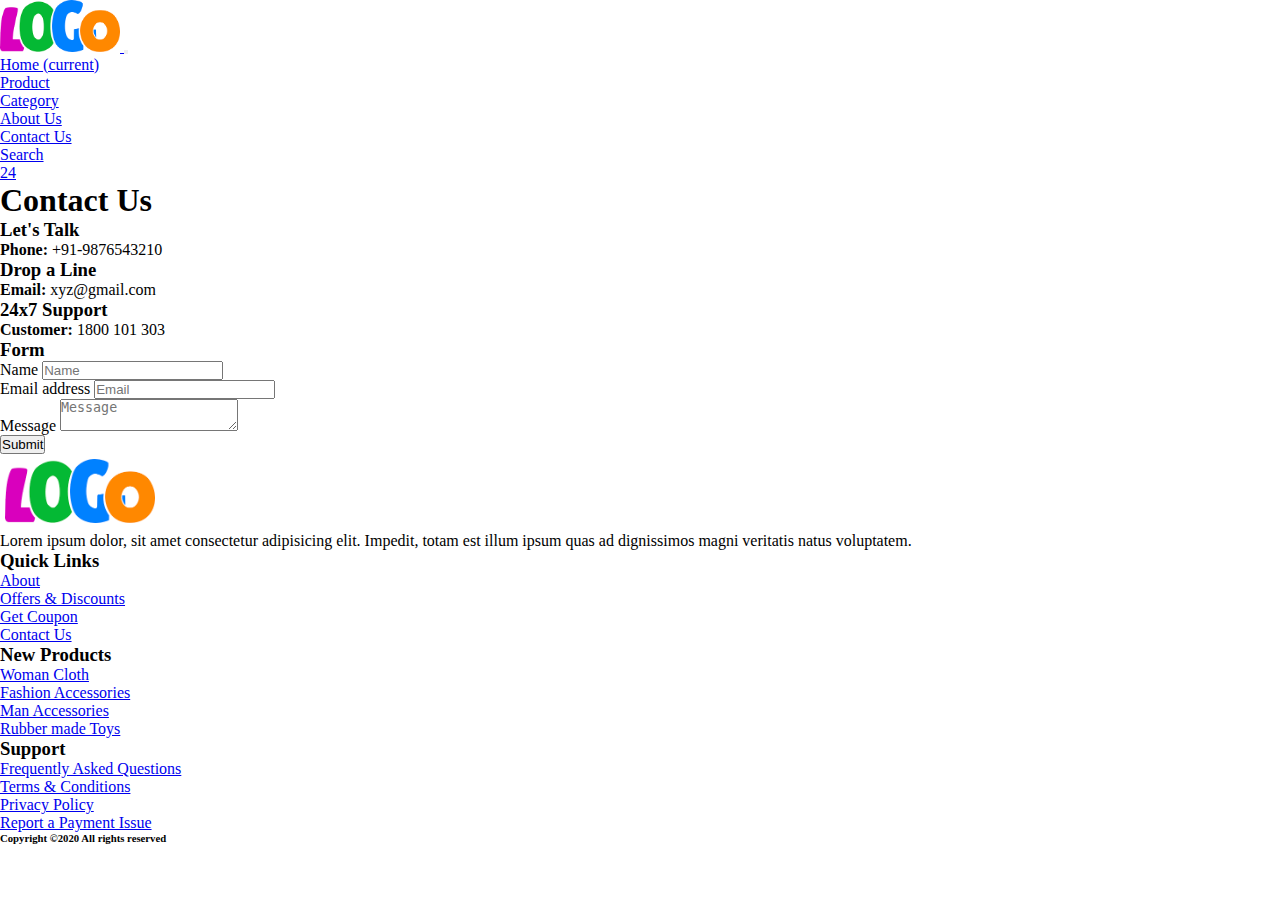
<file: contact.html>
<!doctype html>
<html lang="en">
  <head>
    <!-- Required meta tags -->
    <meta charset="utf-8">
    <meta name="viewport" content="width=device-width, initial-scale=1, shrink-to-fit=no">

    <!-- Bootstrap CSS -->
    <link rel="stylesheet" href="intern.css">
    <link rel="stylesheet" href="https://cdn.jsdelivr.net/npm/bootstrap@4.5.3/dist/css/bootstrap.min.css" integrity="sha384-TX8t27EcRE3e/ihU7zmQxVncDAy5uIKz4rEkgIXeMed4M0jlfIDPvg6uqKI2xXr2" crossorigin="anonymous">
    <link rel="stylesheet" href="https://pro.fontawesome.com/releases/v5.10.0/css/all.css" integrity="sha384-AYmEC3Yw5cVb3ZcuHtOA93w35dYTsvhLPVnYs9eStHfGJvOvKxVfELGroGkvsg+p" crossorigin="anonymous"/>
    <title>Hello, world!</title>
  </head>
  <body>
    

    <!-- Optional JavaScript; choose one of the two! -->

    <!-- Option 1: jQuery and Bootstrap Bundle (includes Popper) -->
    <script src="https://code.jquery.com/jquery-3.5.1.slim.min.js" integrity="sha384-DfXdz2htPH0lsSSs5nCTpuj/zy4C+OGpamoFVy38MVBnE+IbbVYUew+OrCXaRkfj" crossorigin="anonymous"></script>
    <script src="https://cdn.jsdelivr.net/npm/bootstrap@4.5.3/dist/js/bootstrap.bundle.min.js" integrity="sha384-ho+j7jyWK8fNQe+A12Hb8AhRq26LrZ/JpcUGGOn+Y7RsweNrtN/tE3MoK7ZeZDyx" crossorigin="anonymous"></script>

    <!-- Option 2: jQuery, Popper.js, and Bootstrap JS
    <script src="https://code.jquery.com/jquery-3.5.1.slim.min.js" integrity="sha384-DfXdz2htPH0lsSSs5nCTpuj/zy4C+OGpamoFVy38MVBnE+IbbVYUew+OrCXaRkfj" crossorigin="anonymous"></script>
    <script src="https://cdn.jsdelivr.net/npm/popper.js@1.16.1/dist/umd/popper.min.js" integrity="sha384-9/reFTGAW83EW2RDu2S0VKaIzap3H66lZH81PoYlFhbGU+6BZp6G7niu735Sk7lN" crossorigin="anonymous"></script>
    <script src="https://cdn.jsdelivr.net/npm/bootstrap@4.5.3/dist/js/bootstrap.min.js" integrity="sha384-w1Q4orYjBQndcko6MimVbzY0tgp4pWB4lZ7lr30WKz0vr/aWKhXdBNmNb5D92v7s" crossorigin="anonymous"></script>
    -->

    <!-- ==============header menu section starts here============== -->
<section class="header_menu" id="header_menu">
    <div class="container-fluid px-0 shadow">
    <nav class="navbar navbar-expand-lg navbar-light bg-light py-3 ">
    <a class="navbar-brand pl-5 pl-small-0" href="index.html">
    <img src="images/logo1.png" class="img img-fluid" width="120px"
    alt="logo">
    </a>
    <button class="navbar-toggler" type="button" data-toggle="collapse"
    data-target="#navbarSupportedContent"
    aria-controls="navbarSupportedContent" aria-expanded="false"
    aria-label="Toggle navigation">
    <span class="navbar-toggler-icon"></span>
    </button>
    <div class="collapse navbar-collapse" id="navbarSupportedContent">
    <ul class="navbar-nav mx-auto">
    <li class="nav-item active">
    <a class="nav-link" href="index.html">Home <span
    class="sr-only">(current)</span></a>
    </li>
    <li class="nav-item">
    <a class="nav-link" href="product.html">Product</a>
    </li>
    <li class="nav-item">
    <a class="nav-link" href="category.html">Category</a>
    </li>
    <li class="nav-item">
    <a class="nav-link" href="about.html">About Us</a>
    </li>
    <li class="nav-item">
    <a class="nav-link" href="contact.html">Contact Us</a>
    </li>
    <!-- <li class="nav-item dropdown">
    <a class="nav-link dropdown-toggle" href="#" id="navbarDropdown"
    role="button" data-toggle="dropdown"
    aria-haspopup="true" aria-expanded="false">
    Dropdown
    </a>
    <div class="dropdown-menu" aria-labelledby="navbarDropdown">
    <a class="dropdown-item" href="#">Action</a>
    <a class="dropdown-item" href="#">Another action</a>
    <div class="dropdown-divider"></div>
    <a class="dropdown-item" href="#">Something else here</a>
    </div>
    </li> -->
    </ul>
    <div class="search mr-3">
    <a href="search.html" class="btn btn-sm btn-outline-primary">
    Search
    </a>
    </div>
    <div class="cart">
    <a href="cart.html">
    <i class="fas fa-shopping-cart fa-2x"></i>
    <span class="badge badge-pill badge-primary">24</span>
    </a>
    </div>
    </div>
    </nav>
    </div>
    </section>
     <!-- ==============header menu section ends here============== -->
 
  <!-- ==============contact starts here============== -->
<section class="contact py-5 my-5" id="contact">
    <div class="container ">
    <div class="section_title text-center mb-5">
    <h1 class="text-capitalize">Contact Us</h1>
    </div>
    <div class="row mb-5">
    <div class="col-md-4 col-12">
    <div class="border border-success rounded shadow text-center p-3">
    <div class="mb-4">
      <i class="fas fa-phone-alt fa-3x"></i>
    </div>
    <div>
    <h3>Let's Talk</h3>
    <p><b>Phone:</b> +91-9876543210</p>
    </div>
    </div>
    </div>
    <div class="col-md-4 col-12">
    <div class="border border-success rounded shadow text-center p-3">
    <div class="mb-4">
      <i class="fas fa-envelope-open fa-3x"></i>
    </div>
    <div>
    <h3>Drop a Line</h3>
    <p><b>Email:</b> xyz@gmail.com</p>
    </div>
    </div>
    </div>
    <div class="col-md-4 col-12">
    <div class="border border-success rounded shadow text-center p-3">
    <div class="mb-4">
      <i class="far fa-life-ring fa-3x"></i>
    </div>
    <div>
    <h3>24x7 Support</h3>
    <p><b>Customer:</b> 1800 101 303</p>
    </div>
    </div>
    </div>
    </div>
    <div class="row">
    <div class="col-md-8 col-10 mx-auto mb-3 my-5 py-5 border shadow">
    <h3 class="text-center mb-3">Form</h3>
    <form action="contact.html" method="POST" id="form">
    <div class="form-group">
    <label>Name</label>
    <input name="name" id="name" type="text" placeholder="Name"
    class="form-control">
    </div>
    <div class="form-group">
    <label>Email address</label>
    <input name="email" id="email" type="email" placeholder="Email"
    class="form-control">
    </div>
    <div class="form-group">
    <label>Message</label>
    <textarea name="msg" id="msg" class="form-control"
    placeholder="Message"></textarea>
    </div>
    <button type="submit" class="btn btn-primary
    btn-block">Submit</button>
    </form>
    </div>
    </div>
    </div>
    </section>
    <!-- ==============contact ends here============== -->
      <!-- ==============footer starts here============== -->
<section class="footer_section pt-5 pb-2" id="footer_section">
  <footer>
  <div class="container-fluid text-white bg-dark">
  <div class="row">
  <div class="col-md-3 col-6 pl-5 pl-small-15 ">
  <div class="footer_title">
  <a href="index.html"><img src="images/logo1.png" width="150px"
  class="img img-fluid" alt="logo" style="padding: 5px;"></a>
  </div>
  <div>
  Lorem ipsum dolor, sit amet consectetur adipisicing elit. Impedit, totam est
  illum ipsum quas ad
  dignissimos magni veritatis natus voluptatem.
  </div>
  </div>
  <div class="col-md-3 col-6">
  <div class="footer_title pt-3 mb-3">
  <h3>Quick Links</h3>
  </div>
  <div class="footer_links">
  <ul>
  <li><a href="about.html">About</a></li>
  <li><a href="javascript:;">Offers & Discounts</a></li>
  <li><a href="javascript:;">Get Coupon</a></li>
  <li><a href="contact.html">Contact Us</a></li>
  </ul>
  </div>
  </div>
  <div class="col-md-3 col-6">
  <div class="footer_title pt-3 mb-3">
  <h3>New Products</h3>
  </div>
  <div class="footer_links">
  <ul>
  <li><a href="javascript:;">Woman Cloth</a></li>
  <li><a href="javascript:;">Fashion Accessories</a></li>
  <li><a href="javascript:;">Man Accessories</a></li>
  <li><a href="javascript:;">Rubber made Toys</a></li>
  </ul>
  </div>
  </div>
  <div class="col-md-3 col-6">
  <div class="footer_title pt-3 mb-3">
  <h3>Support</h3>
  </div>
  <div class="footer_links">
  <ul>
  <li><a href="javascript:;">Frequently Asked Questions</a></li>
  <li><a href="javascript:;">Terms & Conditions</a></li>
  <li><a href="javascript:;">Privacy Policy</a></li>
  <li><a href="javascript:;">Report a Payment Issue</a></li>
  </ul>
  </div>
  </div>
  </div>
  </div>
  <div class="border-top">
  <h6 class="text-center mt-3">Copyright ©2020 All rights reserved
  </h6>
  </div>
  </footer>
  </section>
  <div class="backtop">
    <a id="button" href="#top" class="btn btn-lg btn-outline-danger" role="button">
    <i class="fas fa-chevron-up text-dark"></i>
    </a>
    </div>  
<!-- ==============footer ends here============== -->

</body>
</html>
</file>
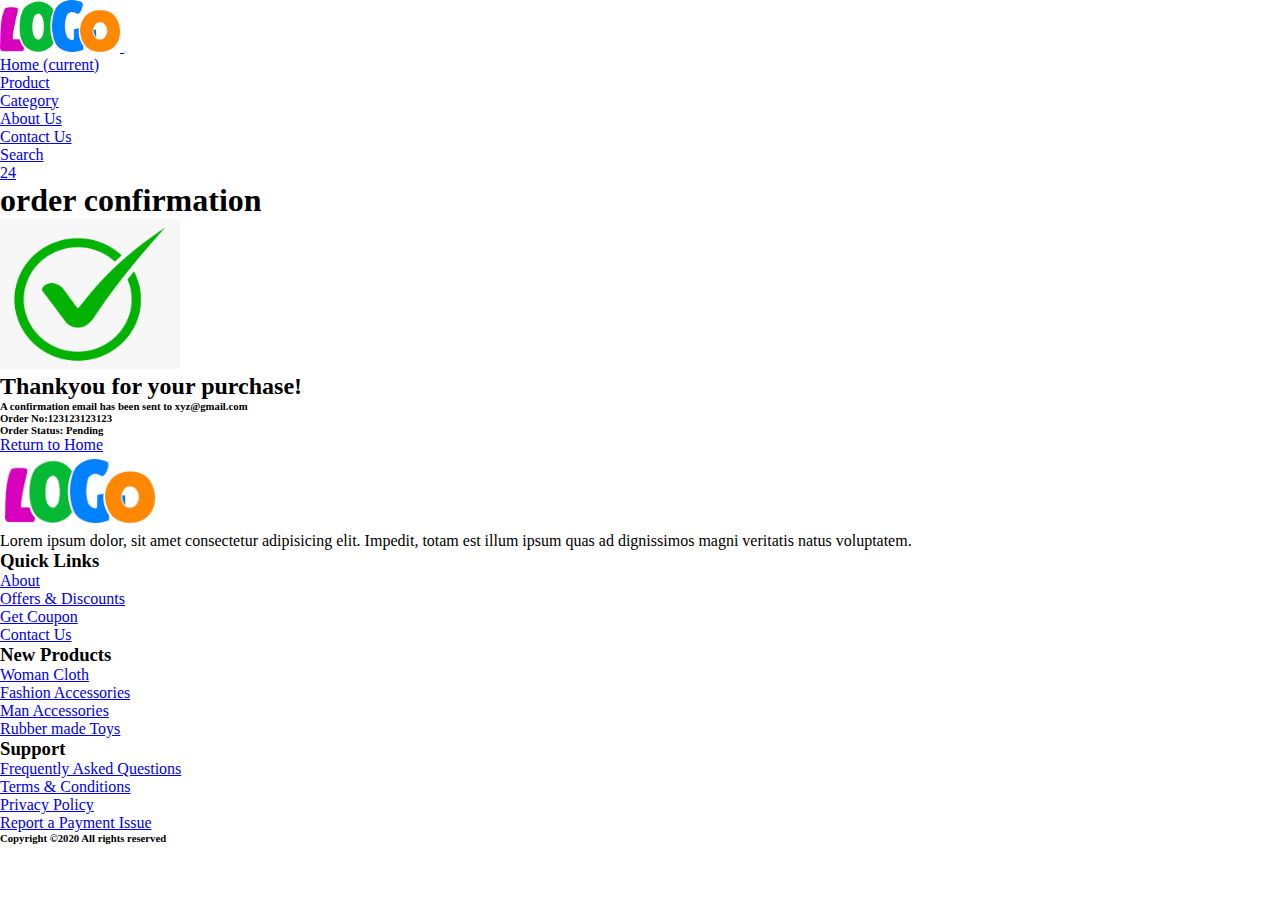
<file: order_confirmation.html>
<!doctype html>
<html lang="en">
  <head>
    <!-- Required meta tags -->
    <meta charset="utf-8">
    <meta name="viewport" content="width=device-width, initial-scale=1, shrink-to-fit=no">

    <!-- Bootstrap CSS -->
    <link rel="stylesheet" href="intern.css">
    <link rel="stylesheet" href="https://cdn.jsdelivr.net/npm/bootstrap@4.5.3/dist/css/bootstrap.min.css" integrity="sha384-TX8t27EcRE3e/ihU7zmQxVncDAy5uIKz4rEkgIXeMed4M0jlfIDPvg6uqKI2xXr2" crossorigin="anonymous">
    <link rel="stylesheet" href="https://pro.fontawesome.com/releases/v5.10.0/css/all.css" integrity="sha384-AYmEC3Yw5cVb3ZcuHtOA93w35dYTsvhLPVnYs9eStHfGJvOvKxVfELGroGkvsg+p" crossorigin="anonymous"/>
    <title>Hello, world!</title>
  </head>
  <body>
    

    <!-- Optional JavaScript; choose one of the two! -->

    <!-- Option 1: jQuery and Bootstrap Bundle (includes Popper) -->
    <script src="https://code.jquery.com/jquery-3.5.1.slim.min.js" integrity="sha384-DfXdz2htPH0lsSSs5nCTpuj/zy4C+OGpamoFVy38MVBnE+IbbVYUew+OrCXaRkfj" crossorigin="anonymous"></script>
    <script src="https://cdn.jsdelivr.net/npm/bootstrap@4.5.3/dist/js/bootstrap.bundle.min.js" integrity="sha384-ho+j7jyWK8fNQe+A12Hb8AhRq26LrZ/JpcUGGOn+Y7RsweNrtN/tE3MoK7ZeZDyx" crossorigin="anonymous"></script>

    <!-- Option 2: jQuery, Popper.js, and Bootstrap JS
    <script src="https://code.jquery.com/jquery-3.5.1.slim.min.js" integrity="sha384-DfXdz2htPH0lsSSs5nCTpuj/zy4C+OGpamoFVy38MVBnE+IbbVYUew+OrCXaRkfj" crossorigin="anonymous"></script>
    <script src="https://cdn.jsdelivr.net/npm/popper.js@1.16.1/dist/umd/popper.min.js" integrity="sha384-9/reFTGAW83EW2RDu2S0VKaIzap3H66lZH81PoYlFhbGU+6BZp6G7niu735Sk7lN" crossorigin="anonymous"></script>
    <script src="https://cdn.jsdelivr.net/npm/bootstrap@4.5.3/dist/js/bootstrap.min.js" integrity="sha384-w1Q4orYjBQndcko6MimVbzY0tgp4pWB4lZ7lr30WKz0vr/aWKhXdBNmNb5D92v7s" crossorigin="anonymous"></script>
    -->

    <!-- ==============header menu section starts here============== -->
<section class="header_menu" id="header_menu">
    <div class="container-fluid px-0 shadow">
    <nav class="navbar navbar-expand-lg navbar-light bg-light py-3 ">
    <a class="navbar-brand pl-5 pl-small-0" href="index.html">
    <img src="images/logo1.png" class="img img-fluid" width="120px"
    alt="logo">
    </a>
    <button class="navbar-toggler" type="button" data-toggle="collapse"
    data-target="#navbarSupportedContent"
    aria-controls="navbarSupportedContent" aria-expanded="false"
    aria-label="Toggle navigation">
    <span class="navbar-toggler-icon"></span>
    </button>
    <div class="collapse navbar-collapse" id="navbarSupportedContent">
    <ul class="navbar-nav mx-auto">
    <li class="nav-item active">
    <a class="nav-link" href="index.html">Home <span
    class="sr-only">(current)</span></a>
    </li>
    <li class="nav-item">
    <a class="nav-link" href="product.html">Product</a>
    </li>
    <li class="nav-item">
    <a class="nav-link" href="category.html">Category</a>
    </li>
    <li class="nav-item">
    <a class="nav-link" href="about.html">About Us</a>
    </li>
    <li class="nav-item">
    <a class="nav-link" href="contact.html">Contact Us</a>
    </li>
    <!-- <li class="nav-item dropdown">
    <a class="nav-link dropdown-toggle" href="#" id="navbarDropdown"
    role="button" data-toggle="dropdown"
    aria-haspopup="true" aria-expanded="false">
    Dropdown
    </a>
    <div class="dropdown-menu" aria-labelledby="navbarDropdown">
    <a class="dropdown-item" href="#">Action</a>
    <a class="dropdown-item" href="#">Another action</a>
    <div class="dropdown-divider"></div>
    <a class="dropdown-item" href="#">Something else here</a>
    </div>
    </li> -->
    </ul>
    <div class="search mr-3">
    <a href="search.html" class="btn btn-sm btn-outline-primary">
    Search
    </a>
    </div>
    <div class="cart">
    <a href="cart.html">
    <i class="fas fa-shopping-cart fa-2x"></i>
    <span class="badge badge-pill badge-primary">24</span>
    </a>
    </div>
    </div>
    </nav>
    </div>
    </section>
     <!-- ==============header menu section ends here============== -->

  <!-- ==============order_confirmation starts here============== -->
<section class="order_confirmation py-5 my-5" id="order_confirmation">
    <div class="container ">
    <div class="section_title text-center mb-5">
    <h1 class="text-capitalize">order confirmation</h1>
    </div>
    <div class="row">
    <div class="col-md-6 mx-auto text-center">
    <div>
    <img src="images/success-tick.png" class="img img-fluid"
    alt="image" style="width: 180px;height:150px;">
    </div>
    <div>
    <h2>Thankyou for your purchase!</h2>
    <h6>A confirmation email has been sent to
    <b>xyz@gmail.com</b></h6>
    <h6><span class="mr-2">Order
    No:</span><span><b>123123123123</b></span></h6>
    <h6>
    <span class="mr-2">Order Status:</span>
    <span>
    <b>
    <span class="badge badge-danger">Pending</span>
    </b>
    </span>
    </h6>
    <a href="index.html" class="btn btn-primary btn-lg mt-5">Return to
    Home</a>
    </div>
    </div>
    </div>
    </div>
    </section>
    <!-- ==============order confirmation ends here============== -->
    
 
  
      <!-- ==============footer starts here============== -->
<section class="footer_section pt-5 pb-2" id="footer_section">
  <footer>
  <div class="container-fluid text-white bg-dark">
  <div class="row">
  <div class="col-md-3 col-6 pl-5 pl-small-15 ">
  <div class="footer_title">
  <a href="index.html"><img src="images/logo1.png" width="150px"
  class="img img-fluid" alt="logo" style="padding: 5px;"></a>
  </div>
  <div>
  Lorem ipsum dolor, sit amet consectetur adipisicing elit. Impedit, totam est
  illum ipsum quas ad
  dignissimos magni veritatis natus voluptatem.
  </div>
  </div>
  <div class="col-md-3 col-6">
  <div class="footer_title pt-3 mb-3">
  <h3>Quick Links</h3>
  </div>
  <div class="footer_links">
  <ul>
  <li><a href="about.html">About</a></li>
  <li><a href="javascript:;">Offers & Discounts</a></li>
  <li><a href="javascript:;">Get Coupon</a></li>
  <li><a href="contact.html">Contact Us</a></li>
  </ul>
  </div>
  </div>
  <div class="col-md-3 col-6">
  <div class="footer_title pt-3 mb-3">
  <h3>New Products</h3>
  </div>
  <div class="footer_links">
  <ul>
  <li><a href="javascript:;">Woman Cloth</a></li>
  <li><a href="javascript:;">Fashion Accessories</a></li>
  <li><a href="javascript:;">Man Accessories</a></li>
  <li><a href="javascript:;">Rubber made Toys</a></li>
  </ul>
  </div>
  </div>
  <div class="col-md-3 col-6">
  <div class="footer_title pt-3 mb-3">
  <h3>Support</h3>
  </div>
  <div class="footer_links">
  <ul>
  <li><a href="javascript:;">Frequently Asked Questions</a></li>
  <li><a href="javascript:;">Terms & Conditions</a></li>
  <li><a href="javascript:;">Privacy Policy</a></li>
  <li><a href="javascript:;">Report a Payment Issue</a></li>
  </ul>
  </div>
  </div>
  </div>
  </div>
  <div class="border-top">
  <h6 class="text-center mt-3">Copyright ©2020 All rights reserved
  </h6>
  </div>
  </footer>
  </section>
  <div class="backtop">
    <a id="button" href="#top" class="btn btn-lg btn-outline-danger" role="button">
    <i class="fas fa-chevron-up text-dark"></i>
    </a>
    </div>   
<!-- ==============footer ends here============== -->

</body>
</html>
</file>
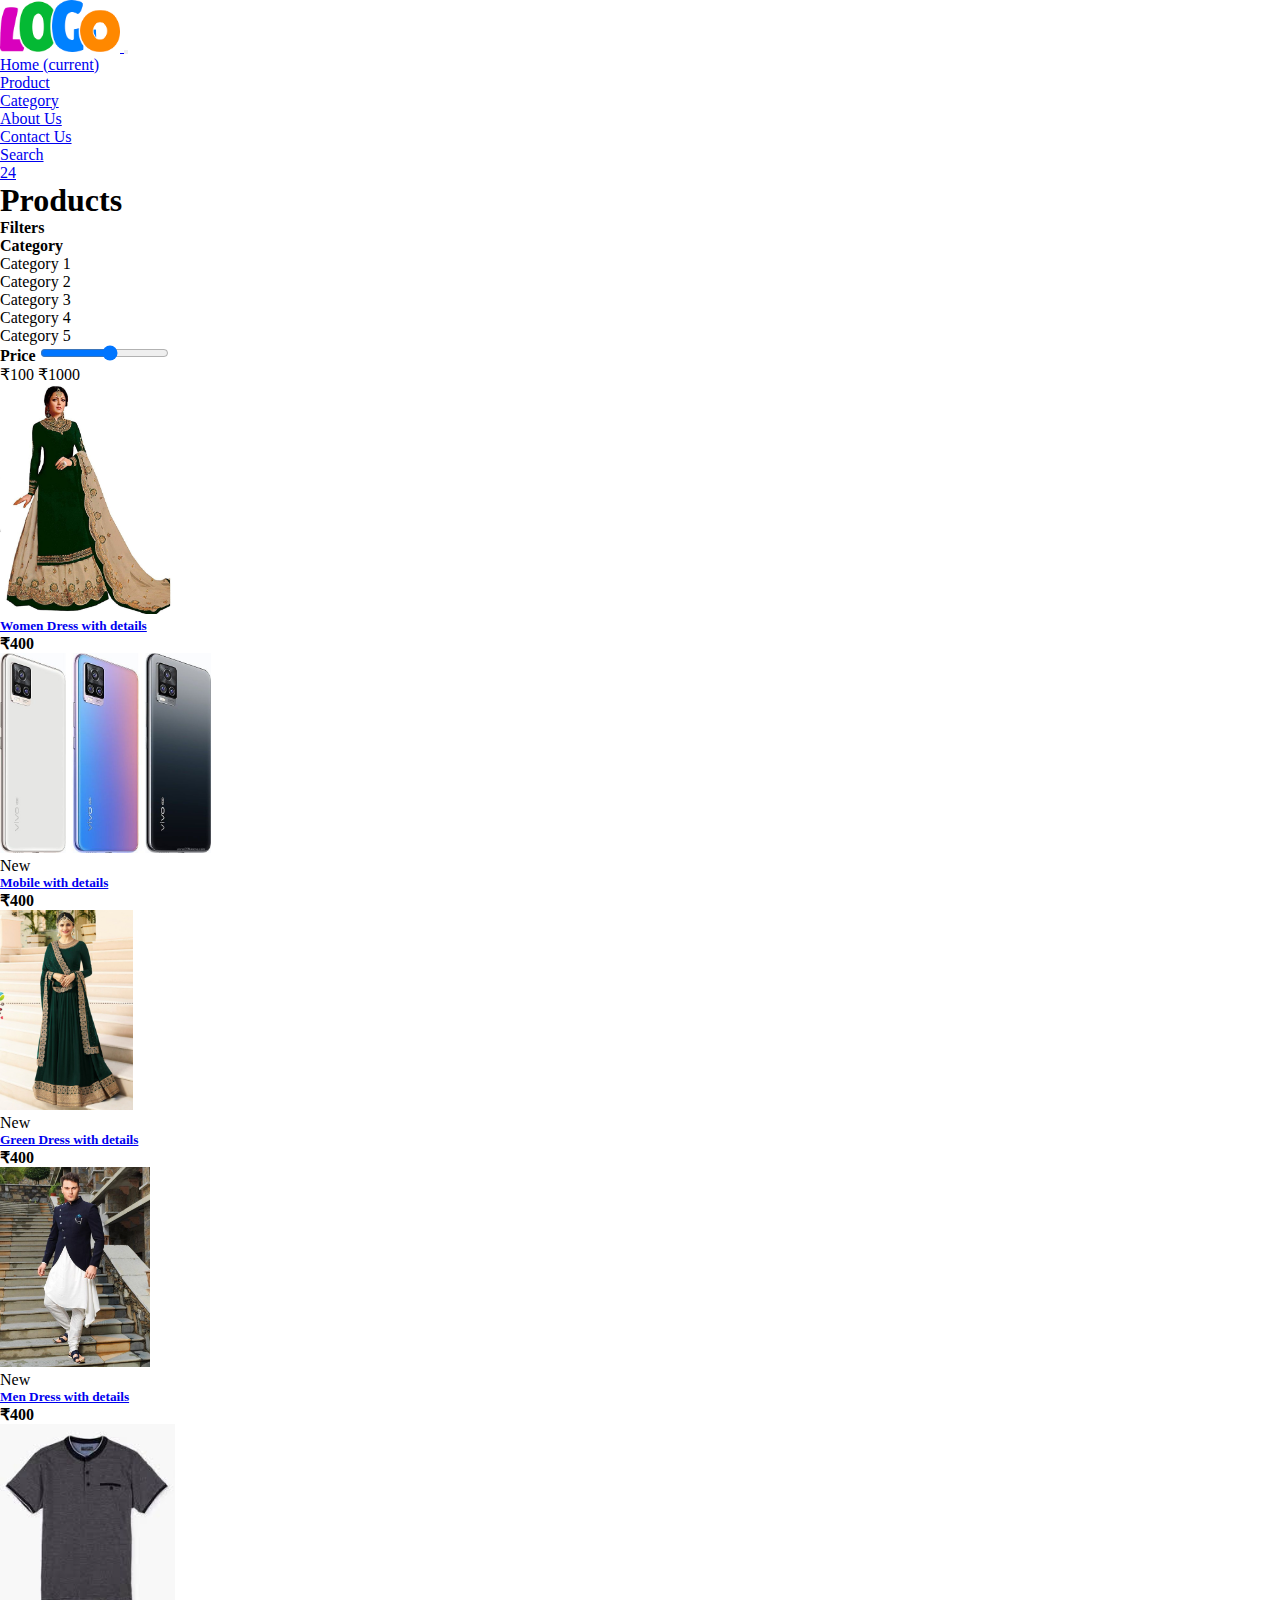
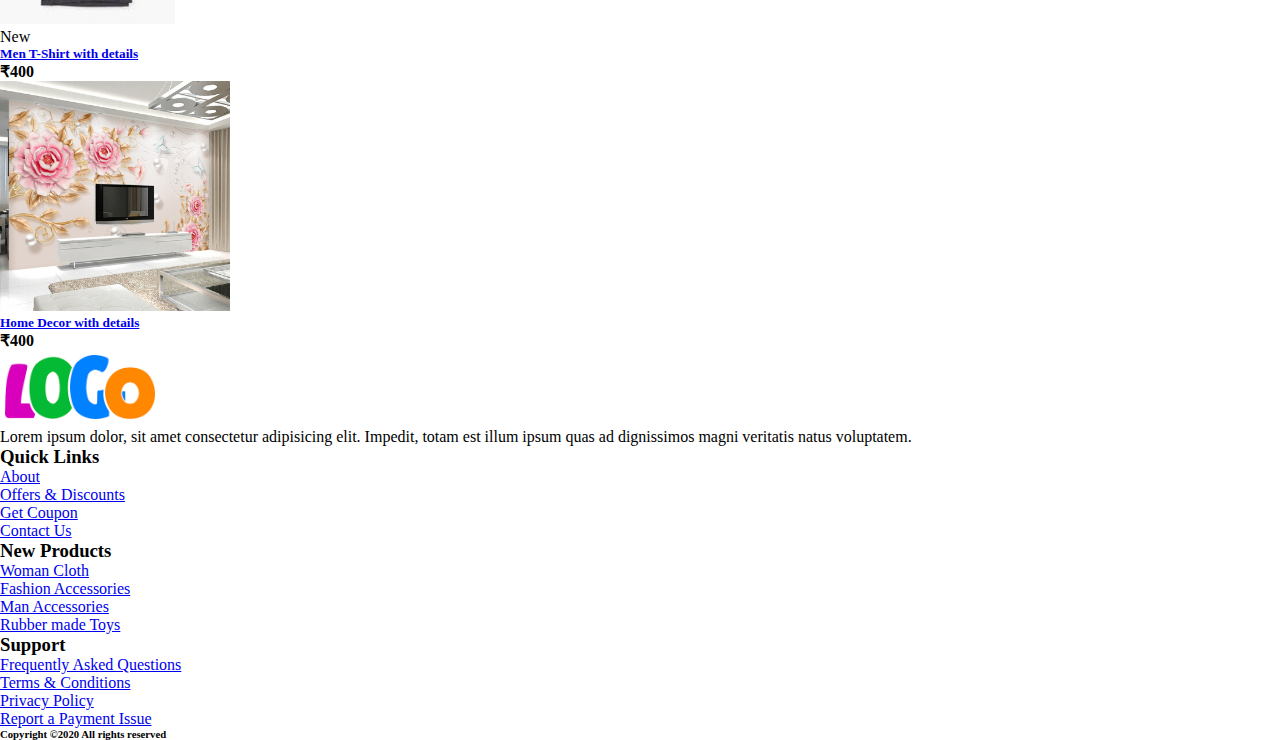
<file: product.html>
<!doctype html>
<html lang="en">
  <head>
    <!-- Required meta tags -->
    <meta charset="utf-8">
    <meta name="viewport" content="width=device-width, initial-scale=1, shrink-to-fit=no">

    <!-- Bootstrap CSS -->
    <link rel="stylesheet" href="intern.css">
    <link rel="stylesheet" href="https://cdn.jsdelivr.net/npm/bootstrap@4.5.3/dist/css/bootstrap.min.css" integrity="sha384-TX8t27EcRE3e/ihU7zmQxVncDAy5uIKz4rEkgIXeMed4M0jlfIDPvg6uqKI2xXr2" crossorigin="anonymous">
    <link rel="stylesheet" href="https://pro.fontawesome.com/releases/v5.10.0/css/all.css" integrity="sha384-AYmEC3Yw5cVb3ZcuHtOA93w35dYTsvhLPVnYs9eStHfGJvOvKxVfELGroGkvsg+p" crossorigin="anonymous"/>
    <title>Hello, world!</title>
  </head>
  <body>
    

    <!-- Optional JavaScript; choose one of the two! -->

    <!-- Option 1: jQuery and Bootstrap Bundle (includes Popper) -->
    <script src="https://code.jquery.com/jquery-3.5.1.slim.min.js" integrity="sha384-DfXdz2htPH0lsSSs5nCTpuj/zy4C+OGpamoFVy38MVBnE+IbbVYUew+OrCXaRkfj" crossorigin="anonymous"></script>
    <script src="https://cdn.jsdelivr.net/npm/bootstrap@4.5.3/dist/js/bootstrap.bundle.min.js" integrity="sha384-ho+j7jyWK8fNQe+A12Hb8AhRq26LrZ/JpcUGGOn+Y7RsweNrtN/tE3MoK7ZeZDyx" crossorigin="anonymous"></script>

    <!-- Option 2: jQuery, Popper.js, and Bootstrap JS
    <script src="https://code.jquery.com/jquery-3.5.1.slim.min.js" integrity="sha384-DfXdz2htPH0lsSSs5nCTpuj/zy4C+OGpamoFVy38MVBnE+IbbVYUew+OrCXaRkfj" crossorigin="anonymous"></script>
    <script src="https://cdn.jsdelivr.net/npm/popper.js@1.16.1/dist/umd/popper.min.js" integrity="sha384-9/reFTGAW83EW2RDu2S0VKaIzap3H66lZH81PoYlFhbGU+6BZp6G7niu735Sk7lN" crossorigin="anonymous"></script>
    <script src="https://cdn.jsdelivr.net/npm/bootstrap@4.5.3/dist/js/bootstrap.min.js" integrity="sha384-w1Q4orYjBQndcko6MimVbzY0tgp4pWB4lZ7lr30WKz0vr/aWKhXdBNmNb5D92v7s" crossorigin="anonymous"></script>
    -->

    <!-- ==============header menu section starts here============== -->
<section class="header_menu" id="header_menu">
    <div class="container-fluid px-0 shadow">
    <nav class="navbar navbar-expand-lg navbar-light bg-light py-3 ">
    <a class="navbar-brand pl-5 pl-small-0" href="index.html">
    <img src="images/logo1.png" class="img img-fluid" width="120px"
    alt="logo">
    </a>
    <button class="navbar-toggler" type="button" data-toggle="collapse"
    data-target="#navbarSupportedContent"
    aria-controls="navbarSupportedContent" aria-expanded="false"
    aria-label="Toggle navigation">
    <span class="navbar-toggler-icon"></span>
    </button>
    <div class="collapse navbar-collapse" id="navbarSupportedContent">
    <ul class="navbar-nav mx-auto">
    <li class="nav-item active">
    <a class="nav-link" href="index.html">Home <span
    class="sr-only">(current)</span></a>
    </li>
    <li class="nav-item">
    <a class="nav-link" href="product.html">Product</a>
    </li>
    <li class="nav-item">
    <a class="nav-link" href="category.html">Category</a>
    </li>
    <li class="nav-item">
    <a class="nav-link" href="about.html">About Us</a>
    </li>
    <li class="nav-item">
    <a class="nav-link" href="contact.html">Contact Us</a>
    </li>
    <!-- <li class="nav-item dropdown">
    <a class="nav-link dropdown-toggle" href="#" id="navbarDropdown"
    role="button" data-toggle="dropdown"
    aria-haspopup="true" aria-expanded="false">
    Dropdown
    </a>
    <div class="dropdown-menu" aria-labelledby="navbarDropdown">
    <a class="dropdown-item" href="#">Action</a>
    <a class="dropdown-item" href="#">Another action</a>
    <div class="dropdown-divider"></div>
    <a class="dropdown-item" href="#">Something else here</a>
    </div>
    </li> -->
    </ul>
    <div class="search mr-3">
    <a href="search.html" class="btn btn-sm btn-outline-primary">
    Search
    </a>
    </div>
    <div class="cart">
    <a href="cart.html">
    <i class="fas fa-shopping-cart fa-2x"></i>
    <span class="badge badge-pill badge-primary">24</span>
    </a>
    </div>
    </div>
    </nav>
    </div>
    </section>
     <!-- ==============header menu section ends here============== -->          
      

<section class="products py-5 my-5" id="products">
    <div class="container " >
    <div class="section_title text-center mb-5">
    <h1 class="text-capitalize">Products</h1>
    </div>
    <div class="row">
    <div class="col-md-3 border-right mb-small-5">
    <h4 class="mb-5 border-bottom">Filters</h4>
    <div class="mb-5">
    <label><b>Category</b></label>
    <ul class="list-group">
    <li class="list-group-item">Category 1</li>
    <li class="list-group-item">Category 2</li>
    <li class="list-group-item">Category 3</li>
    <li class="list-group-item">Category 4</li>
    <li class="list-group-item">Category 5</li>
    </ul>
    </div>
    <div>
    <form>
    <div class="form-group">
    <label><b>Price</b></label>
    <input type="range" min="100" max="1000" step="100"
    class="form-control-range">
    </div>
    </form>
    <div class="d-flex justify-content-between">
    <label>₹100</label>
    <label>₹1000</label>
    </div>
    </div>
    </div>
    <div class="col-md-9">
    <div class="row mb-5">
    <div class="col-md-4 col-12">
    <div class="single_product shadow text-center p-1">
    <div class="product_img" >
    <a href="product_detail.html"><img
    src="images/arrivals-1.jpg" class="img img-fluid"
    alt="" style="max-height: 230px;"></a>
    </div>
    <div class="product-caption my-3">
    <div class="product-ratting">
    <i class="bi-star"></i>
    <i class="bi-star"></i>
    <i class="bi-star"></i>
    <i class="bi-star"></i>
    <i class="bi-star"></i>
    </div>
    <h5><a href="product_detail.html"> Women Dress with
    details</a></h5>
    <div class="price">
    <b><span class="mr-1">₹</span><span>400</span></b>
    </div>
    </div>
    </div>
    </div>
    <div class="col-md-4 col-12">
    <div class="single_product shadow text-center p-1 mt-small-5
    mb-small-5">
    <div class="product_img">
    <a href="product_detail.html"><img
    src="images/arrivals-2.jpg" class="img img-fluid"
    alt="" style="max-height: 200px;"></a>
    <div class="new_product">
    <span class="badge py-2 px-3 badge-pill
    badge-danger">New</span>
    </div>
    </div>
    <div class="product-caption my-3">
    <div class="product-ratting">
        <i class="bi-star"></i>
        <i class="bi-star"></i>
        <i class="bi-star"></i>
        <i class="bi-star"></i>
        <i class="bi-star"></i>
    </div>
    <h5><a href="product_detail.html">Mobile with
    details</a></h5>
    <div class="price">
    <b><span class="mr-1">₹</span><span>400</span></b>
    </div>
    </div>
    </div>
    </div>
    <div class="col-md-4 col-12">
    <div class="single_product shadow text-center p-1">
    <div class="product_img">
    <a href="product_detail.html"><img
    src="images/arrivals3.jpg" class="img img-fluid"
    alt="" style="max-height: 200px;"></a>
    <div class="new_product">
    <span class="badge py-2 px-3 badge-pill
    badge-danger">New</span>
    </div>
    </div>
    <div class="product-caption my-3">
    <div class="product-ratting">
        <i class="bi-star"></i>
        <i class="bi-star"></i>
        <i class="bi-star"></i>
        <i class="bi-star"></i>
        <i class="bi-star"></i>
    </div>
    <h5><a href="product_detail.html">Green Dress with
    details</a></h5>
    <div class="price">
    <b><span class="mr-1">₹</span><span>400</span></b>
    </div>
    </div>
    </div>
    </div>
    </div>
    <div class="row">
    <div class="col-md-4 col-12">
    <div class="single_product shadow text-center p-1">
    <div class="product_img">
    <a href="product_detail.html"><img
    src="images/arrivals-4.jpg" class="img img-fluid"
    alt="" style="max-height: 200px;"></a>
    <div class="new_product">
    <span class="badge py-2 px-3 badge-pill
    badge-danger">New</span>
    </div>
    </div>
    <div class="product-caption my-3">
    <div class="product-ratting">
        <i class="bi-star"></i>
        <i class="bi-star"></i>
        <i class="bi-star"></i>
        <i class="bi-star"></i>
        <i class="bi-star"></i>
    </div>
    <h5><a href="product_detail.html">Men Dress with
    details</a></h5>
    <div class="price">
    <b><span class="mr-1">₹</span><span>400</span></b>
    </div>
    </div>
    </div>
    </div>
    <div class="col-md-4 col-12">
    <div class="single_product shadow text-center p-1 mt-small-5
    mb-small-5">
    <div class="product_img">
    <a href="product_detail.html"><img
    src="images/arrivala-5.jpg" class="img img-fluid"
    alt="" style="max-height: 200px;"></a>
    <div class="new_product">
    <span class="badge py-2 px-3 badge-pill
    badge-danger" >New</span>
    </div>
    </div>
    <div class="product-caption my-3">
    <div class="product-ratting">
        <i class="bi-star"></i>
        <i class="bi-star"></i>
        <i class="bi-star"></i>
        <i class="bi-star"></i>
        <i class="bi-star"></i>
    </div>
    <h5><a href="product_detail.html">Men T-Shirt with
    details</a></h5>
    <div class="price">
    <b><span class="mr-1">₹</span><span>400</span></b>
    </div>
    </div>
    </div>
    </div>
    <div class="col-md-4 col-12">
    <div class="single_product shadow text-center p-1">
    <div class="product_img">
    <a href="product_detail.html"><img
    src="images/arrivals6.jpg" class="img img-fluid"
    alt="" style="max-height: 230px;"></a>
    </div>
    <div class="product-caption my-3">
    <div class="product-ratting">
        <i class="bi-star"></i>
        <i class="bi-star"></i>
        <i class="bi-star"></i>
        <i class="bi-star"></i>
        <i class="bi-star"></i>
    </div>
    <h5><a href="product_detail.html">Home Decor with
    details</a></h5>
    <div class="price">
    <b><span class="mr-1">₹</span><span>400</span></b>
    </div>
    </div>
    </div>
    </div>
    </div>
    </div>
    </div>
    </div>
    </section>
    <!-- ==============product ends here============== -->
    <!-- ==============footer starts here============== -->
<section class="footer_section pt-5 pb-2" id="footer_section">
  <footer>
  <div class="container-fluid text-white bg-dark">
  <div class="row">
  <div class="col-md-3 col-6 pl-5 pl-small-15 ">
  <div class="footer_title">
  <a href="index.html"><img src="images/logo1.png" width="150px"
  class="img img-fluid" alt="logo" style="padding: 5px;"></a>
  </div>
  <div>
  Lorem ipsum dolor, sit amet consectetur adipisicing elit. Impedit, totam est
  illum ipsum quas ad
  dignissimos magni veritatis natus voluptatem.
  </div>
  </div>
  <div class="col-md-3 col-6">
  <div class="footer_title pt-3 mb-3">
  <h3>Quick Links</h3>
  </div>
  <div class="footer_links">
  <ul>
  <li><a href="about.html">About</a></li>
  <li><a href="javascript:;">Offers & Discounts</a></li>
  <li><a href="javascript:;">Get Coupon</a></li>
  <li><a href="contact.html">Contact Us</a></li>
  </ul>
  </div>
  </div>
  <div class="col-md-3 col-6">
  <div class="footer_title pt-3 mb-3">
  <h3>New Products</h3>
  </div>
  <div class="footer_links">
  <ul>
  <li><a href="javascript:;">Woman Cloth</a></li>
  <li><a href="javascript:;">Fashion Accessories</a></li>
  <li><a href="javascript:;">Man Accessories</a></li>
  <li><a href="javascript:;">Rubber made Toys</a></li>
  </ul>
  </div>
  </div>
  <div class="col-md-3 col-6">
  <div class="footer_title pt-3 mb-3">
  <h3>Support</h3>
  </div>
  <div class="footer_links">
  <ul>
  <li><a href="javascript:;">Frequently Asked Questions</a></li>
  <li><a href="javascript:;">Terms & Conditions</a></li>
  <li><a href="javascript:;">Privacy Policy</a></li>
  <li><a href="javascript:;">Report a Payment Issue</a></li>
  </ul>
  </div>
  </div>
  </div>
  </div>
  <div class="border-top">
  <h6 class="text-center mt-3">Copyright ©2020 All rights reserved
  </h6>
  </div>
  </footer>
  </section>
  <div class="backtop">
  <a id="button" href="#top" class="btn btn-lg btn-outline-danger" role="button">
  <i class="fas fa-chevron-up text-dark"></i>
  </a>
  </div>
  <!-- ==============footer ends here============== -->
  

</body>
</html>
</file>
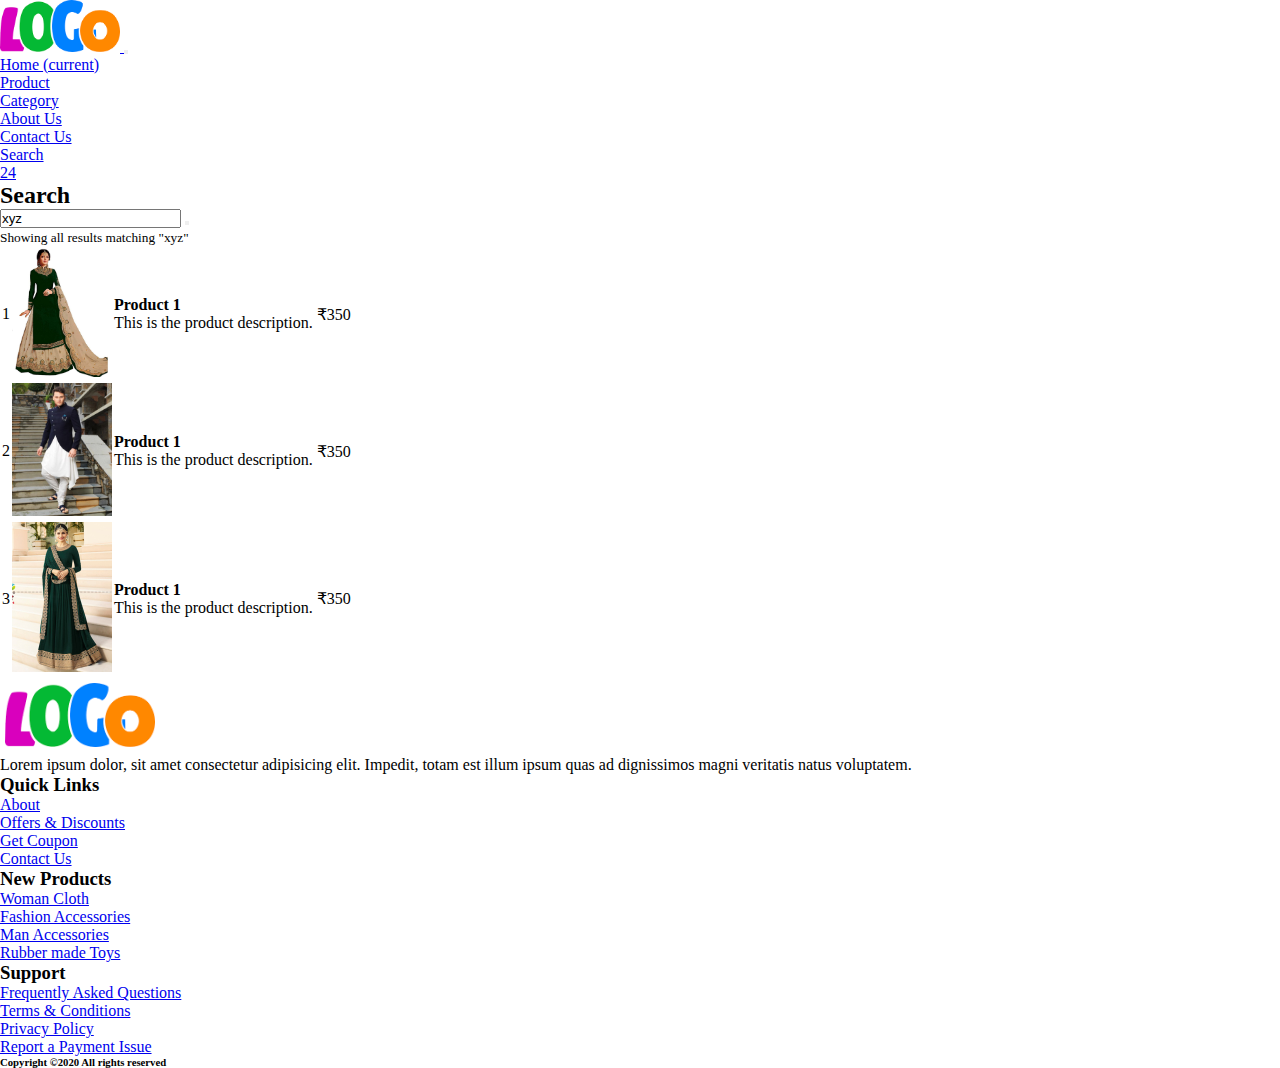
<file: search.html>
<!doctype html>
<html lang="en">
  <head>
    <!-- Required meta tags -->
    <meta charset="utf-8">
    <meta name="viewport" content="width=device-width, initial-scale=1, shrink-to-fit=no">

    <!-- Bootstrap CSS -->
    <link rel="stylesheet" href="intern.css">
    <link rel="stylesheet" href="https://cdn.jsdelivr.net/npm/bootstrap@4.5.3/dist/css/bootstrap.min.css" integrity="sha384-TX8t27EcRE3e/ihU7zmQxVncDAy5uIKz4rEkgIXeMed4M0jlfIDPvg6uqKI2xXr2" crossorigin="anonymous">
    <link rel="stylesheet" href="https://pro.fontawesome.com/releases/v5.10.0/css/all.css" integrity="sha384-AYmEC3Yw5cVb3ZcuHtOA93w35dYTsvhLPVnYs9eStHfGJvOvKxVfELGroGkvsg+p" crossorigin="anonymous"/>
    <title>Hello, world!</title>
  </head>
  <body>
    

    <!-- Optional JavaScript; choose one of the two! -->

    <!-- Option 1: jQuery and Bootstrap Bundle (includes Popper) -->
    <script src="https://code.jquery.com/jquery-3.5.1.slim.min.js" integrity="sha384-DfXdz2htPH0lsSSs5nCTpuj/zy4C+OGpamoFVy38MVBnE+IbbVYUew+OrCXaRkfj" crossorigin="anonymous"></script>
    <script src="https://cdn.jsdelivr.net/npm/bootstrap@4.5.3/dist/js/bootstrap.bundle.min.js" integrity="sha384-ho+j7jyWK8fNQe+A12Hb8AhRq26LrZ/JpcUGGOn+Y7RsweNrtN/tE3MoK7ZeZDyx" crossorigin="anonymous"></script>

    <!-- Option 2: jQuery, Popper.js, and Bootstrap JS
    <script src="https://code.jquery.com/jquery-3.5.1.slim.min.js" integrity="sha384-DfXdz2htPH0lsSSs5nCTpuj/zy4C+OGpamoFVy38MVBnE+IbbVYUew+OrCXaRkfj" crossorigin="anonymous"></script>
    <script src="https://cdn.jsdelivr.net/npm/popper.js@1.16.1/dist/umd/popper.min.js" integrity="sha384-9/reFTGAW83EW2RDu2S0VKaIzap3H66lZH81PoYlFhbGU+6BZp6G7niu735Sk7lN" crossorigin="anonymous"></script>
    <script src="https://cdn.jsdelivr.net/npm/bootstrap@4.5.3/dist/js/bootstrap.min.js" integrity="sha384-w1Q4orYjBQndcko6MimVbzY0tgp4pWB4lZ7lr30WKz0vr/aWKhXdBNmNb5D92v7s" crossorigin="anonymous"></script>
    -->

    <!-- ==============header menu section starts here============== -->
<section class="header_menu" id="header_menu">
    <div class="container-fluid px-0 shadow">
    <nav class="navbar navbar-expand-lg navbar-light bg-light py-3 ">
    <a class="navbar-brand pl-5 pl-small-0" href="index.html">
    <img src="images/logo1.png" class="img img-fluid" width="120px"
    alt="logo">
    </a>
    <button class="navbar-toggler" type="button" data-toggle="collapse"
    data-target="#navbarSupportedContent"
    aria-controls="navbarSupportedContent" aria-expanded="false"
    aria-label="Toggle navigation">
    <span class="navbar-toggler-icon"></span>
    </button>
    <div class="collapse navbar-collapse" id="navbarSupportedContent">
    <ul class="navbar-nav mx-auto">
    <li class="nav-item active">
    <a class="nav-link" href="index.html">Home <span
    class="sr-only">(current)</span></a>
    </li>
    <li class="nav-item">
    <a class="nav-link" href="product.html">Product</a>
    </li>
    <li class="nav-item">
    <a class="nav-link" href="category.html">Category</a>
    </li>
    <li class="nav-item">
    <a class="nav-link" href="about.html">About Us</a>
    </li>
    <li class="nav-item">
    <a class="nav-link" href="contact.html">Contact Us</a>
    </li>
    <!-- <li class="nav-item dropdown">
    <a class="nav-link dropdown-toggle" href="#" id="navbarDropdown"
    role="button" data-toggle="dropdown"
    aria-haspopup="true" aria-expanded="false">
    Dropdown
    </a>
    <div class="dropdown-menu" aria-labelledby="navbarDropdown">
    <a class="dropdown-item" href="#">Action</a>
    <a class="dropdown-item" href="#">Another action</a>
    <div class="dropdown-divider"></div>
    <a class="dropdown-item" href="#">Something else here</a>
    </div>
    </li> -->
    </ul>
    <div class="search mr-3">
    <a href="search.html" class="btn btn-sm btn-outline-primary">
    Search
    </a>
    </div>
    <div class="cart">
    <a href="cart.html">
    <i class="fas fa-shopping-cart fa-2x"></i>
    <span class="badge badge-pill badge-primary">24</span>
    </a>
    </div>
    </div>
    </nav>
    </div>
    </section>
     <!-- ==============header menu section ends here============== -->
 
  <!-- ==============search section ends here============== -->
<section class="search_section py-5 my-5" id="search_section">
    <div class="container">
    <div class="title text-center mb-5">
    <h2><i class="far fa-file mr-2"></i>Search</h2>
    </div>
    <div class="row">
    <!-- BEGIN RESULT -->
    <div class="col-md-10 mx-auto">
    <!-- BEGIN SEARCH INPUT -->
    <div class="input-group">
    <input type="text" class="form-control" value="xyz">
    <span class="input-group-btn">
    <button class="btn btn-primary" type="button"><i class="fa
      fa-search"></i></button>
    </span>
    </div>
    <!-- END SEARCH INPUT -->
    <small>Showing all results matching "xyz"</small>
    <!-- BEGIN TABLE RESULT -->
    <div class="table-responsive mt-3">
    <table class="table table-hover">
    <tbody class="border-bottom">
    <tr>
    <td class="number text-center">1</td>
    <td class="image"><img src="images/arrivals-1.jpg"
    width="100px"
    class="img img-fluid" alt=""></td>
    <td class="product"><strong>Product 1</strong><br>This is the
    product description.
    </td>
    <td class="rate text-right"><span><i class="fa fa-star"></i><i
      class="fa fa-star"></i><i class="fa fa-star"></i><i
      class="fa fa-star"></i><i class="fa
      fa-star-half-o"></i></span></td>
    <td class="price text-right">₹350</td>
    </tr>
    <tr>
    <td class="number text-center">2</td>
    <td class="image"><img src="images/arrivals-4.jpg"
    width="100px"
    class="img img-fluid" alt=""></td>
    <td class="product"><strong>Product 1</strong><br>This is the
    product description.
    </td>
    <td class="rate text-right"><span><i class="fa fa-star"></i><i
      class="fa fa-star"></i><i class="fa fa-star"></i><i
      class="fa fa-star"></i><i class="fa
      fa-star-half-o"></i></span></td>
    <td class="price text-right">₹350</td>
    </tr>
    <tr>
    <td class="number text-center">3</td>
    <td class="image"><img src="images/arrivals3.jpg"
    width="100px"
    class="img img-fluid" alt=""></td>
    <td class="product"><strong>Product 1</strong><br>This is the
    product description.
    </td>
    <td class="rate text-right"><span><i class="fa fa-star"></i><i
      class="fa fa-star"></i><i class="fa fa-star"></i><i
      class="fa fa-star"></i><i class="fa
      fa-star-half-o"></i></span></td>
    <td class="price text-right">₹350</td>
    </tr>
    </tbody>
    </table>
    </div>
    <!-- END TABLE RESULT -->
    </div>
    <!-- END RESULT -->
    </div>
    </div>
    </section>
    <!-- ==============search section ends here============== -->
  
      <!-- ==============footer starts here============== -->
<section class="footer_section pt-5 pb-2" id="footer_section">
  <footer>
  <div class="container-fluid text-white bg-dark">
  <div class="row">
  <div class="col-md-3 col-6 pl-5 pl-small-15 ">
  <div class="footer_title">
  <a href="index.html"><img src="images/logo1.png" width="150px"
  class="img img-fluid" alt="logo" style="padding: 5px;"></a>
  </div>
  <div>
  Lorem ipsum dolor, sit amet consectetur adipisicing elit. Impedit, totam est
  illum ipsum quas ad
  dignissimos magni veritatis natus voluptatem.
  </div>
  </div>
  <div class="col-md-3 col-6">
  <div class="footer_title pt-3 mb-3">
  <h3>Quick Links</h3>
  </div>
  <div class="footer_links">
  <ul>
  <li><a href="about.html">About</a></li>
  <li><a href="javascript:;">Offers & Discounts</a></li>
  <li><a href="javascript:;">Get Coupon</a></li>
  <li><a href="contact.html">Contact Us</a></li>
  </ul>
  </div>
  </div>
  <div class="col-md-3 col-6">
  <div class="footer_title pt-3 mb-3">
  <h3>New Products</h3>
  </div>
  <div class="footer_links">
  <ul>
  <li><a href="javascript:;">Woman Cloth</a></li>
  <li><a href="javascript:;">Fashion Accessories</a></li>
  <li><a href="javascript:;">Man Accessories</a></li>
  <li><a href="javascript:;">Rubber made Toys</a></li>
  </ul>
  </div>
  </div>
  <div class="col-md-3 col-6">
  <div class="footer_title pt-3 mb-3">
  <h3>Support</h3>
  </div>
  <div class="footer_links">
  <ul>
  <li><a href="javascript:;">Frequently Asked Questions</a></li>
  <li><a href="javascript:;">Terms & Conditions</a></li>
  <li><a href="javascript:;">Privacy Policy</a></li>
  <li><a href="javascript:;">Report a Payment Issue</a></li>
  </ul>
  </div>
  </div>
  </div>
  </div>
  <div class="border-top">
  <h6 class="text-center mt-3">Copyright ©2020 All rights reserved
  </h6>
  </div>
  </footer>
  </section>
  <div class="backtop">
    <a id="button" href="#top" class="btn btn-lg btn-outline-danger" role="button">
    <i class="fas fa-chevron-up text-dark"></i>
    </a>
    </div>  
  <!-- ==============footer ends here============== -->
  
</body>
</html>
</file>
<file: intern.css>
*{
    margin:0;
    padding:0;
}
.logo{
  margin:5px 10px;
  height:40px;
}

.topnav {
    overflow: hidden;
    
  }
  .navbar{
      position: sticky;
  }

  .topnav .search-container {
    float: right;
  }
  
  .topnav input[type=text] {
    padding: 6px;
    margin-top: 1px;
    font-size: 17px;
    border-color: blue;
  }
  .topnav .search-container button {
    float: right;
    padding: 6px 10px;
    margin-top: 1px;
    margin-right: 1px;
    background: #ddd;
    font-size: 17px;
    border-color: blue;
    cursor: pointer;
  }
  
  .topnav .search-container button:hover {
    background: #ccc;
  }

  @media screen and (max-width: 600px) {
    .topnav .search-container {
      float: none;
    }
    .topnav input[type=text], .topnav .search-container button {
        float: none;
        display: block;
        text-align: left;
        width: 100%;
        margin: 0;
        padding: 14px;
      }
      .topnav input[type=text] {
        border: 1px solid #ccc;  
      }
    }
    
      
      .carousel-item-next, .carousel-item-prev, .carousel-item.active {
        display: block !important;
    }
    .carousel-item img{
      max-height: 450px; 
  }
  .card-img{
    width: 100%;
    height: 15vw;
    object-fit: cover; 
  }
  .product_img img{
    max-height: 450px;
  }
  *{
    scroll-behavior: smooth;
   }
</file>
